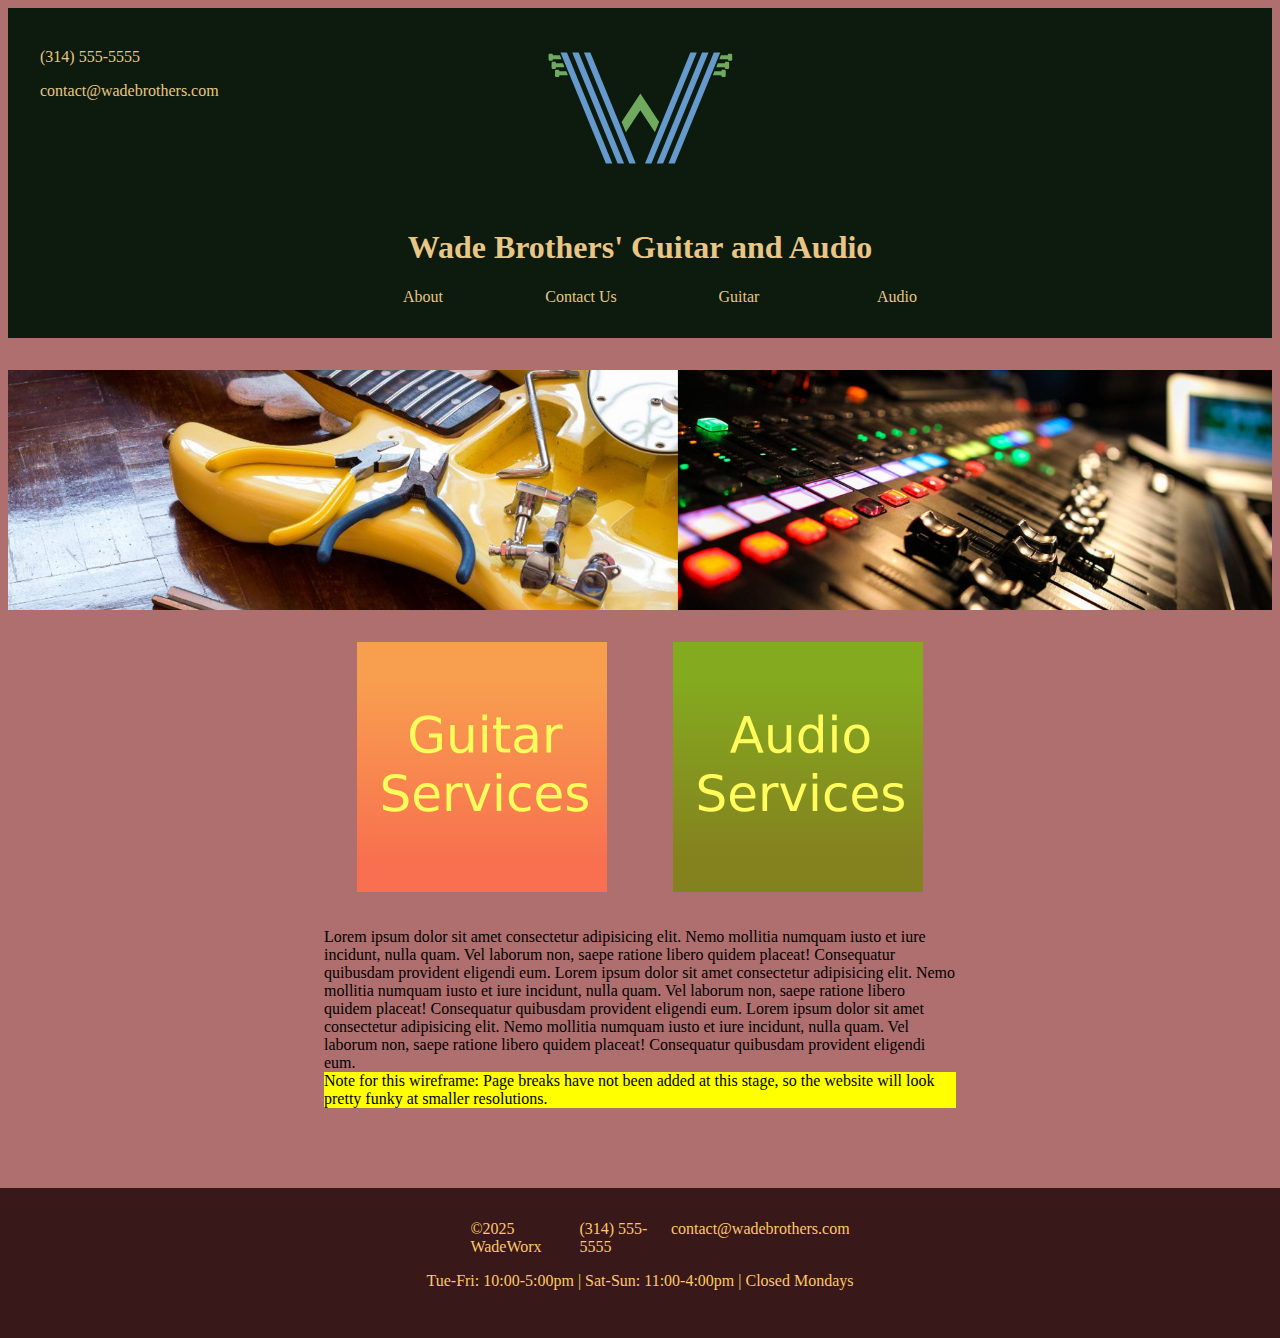
<file: Docs/index.html>
<!DOCTYPE html>
<html lang="en">
<head>
    <meta charset="UTF-8">
    <meta name="viewport" content="width=device-width, initial-scale=1.0">
    <title>Wade Brothers</title>
    <link href="./indexCSS.css" rel="stylesheet" />
    <link href="./styling_gen.css" rel="stylesheet" />
    <link href="https://cdn.jsdelivr.net/npm/bootstrap@5.3.4/dist/css/bootstrap.min.css" rel="stylesheet" integrity="sha384-DQvkBjpPgn7RC31MCQoOeC9TI2kdqa4+BSgNMNj8v77fdC77Kj5zpWFTJaaAoMbC" crossorigin="anonymous">
</head>
<body>

<div class="wrapper">
<header>
    <div class="contact_fast">
        <p>(314) 555-5555</p>
        <a><p>contact@wadebrothers.com</p></a>
    </div>
    <div class="logo">
        <img class="logo_img" src="../Assets/WadeLogo.svg" alt="">
        <h1 class="title">Wade Brothers' Guitar and Audio</h1>
    </div>
    <nav>
        <ul class="navlist">
            <li><a href="about.html">About</a></li>
            <li><a href="contact.html">Contact Us</a></li>
            <li><a href="guitar.html">Guitar</a></li>
            <li><a href="audio.html">Audio</a></li>
        </ul>
    </nav>
</header>

<main>
    <div class="banner">
    </div>
    <section class="services">
        <a href="guitar.html"><img src="../Assets/Stem_Guitair.png" alt=""></a>
        <a href="audio.html"><img src="../Assets/Stem_Audio.png" alt=""></a>
    </section>
    <p>Lorem ipsum dolor sit amet consectetur adipisicing elit. Nemo mollitia numquam iusto et iure incidunt, nulla quam. Vel laborum non, saepe ratione libero quidem placeat! Consequatur quibusdam provident eligendi eum.
        Lorem ipsum dolor sit amet consectetur adipisicing elit. Nemo mollitia numquam iusto et iure incidunt, nulla quam. Vel laborum non, saepe ratione libero quidem placeat! Consequatur quibusdam provident eligendi eum. 
        Lorem ipsum dolor sit amet consectetur adipisicing elit. Nemo mollitia numquam iusto et iure incidunt, nulla quam. Vel laborum non, saepe ratione libero quidem placeat! Consequatur quibusdam provident eligendi eum.
    </p>
    <p class="note">Note for this wireframe: 
        Page breaks have not been added at this stage, 
        so the website will look pretty funky at smaller resolutions. </p>
</main>
<footer>
    <ul>
        <li>©2025 WadeWorx</li>
        <li>(314) 555-5555</li>
        <li>contact@wadebrothers.com</li>
    </ul>
    <p>Tue-Fri: 10:00-5:00pm | Sat-Sun: 11:00-4:00pm | Closed Mondays</p>
</footer>
</div>
<script src="https://cdn.jsdelivr.net/npm/bootstrap@5.3.4/dist/js/bootstrap.bundle.min.js" integrity="sha384-YUe2LzesAfftltw+PEaao2tjU/QATaW/rOitAq67e0CT0Zi2VVRL0oC4+gAaeBKu" crossorigin="anonymous"></script>   
</body>
</html>
</file>
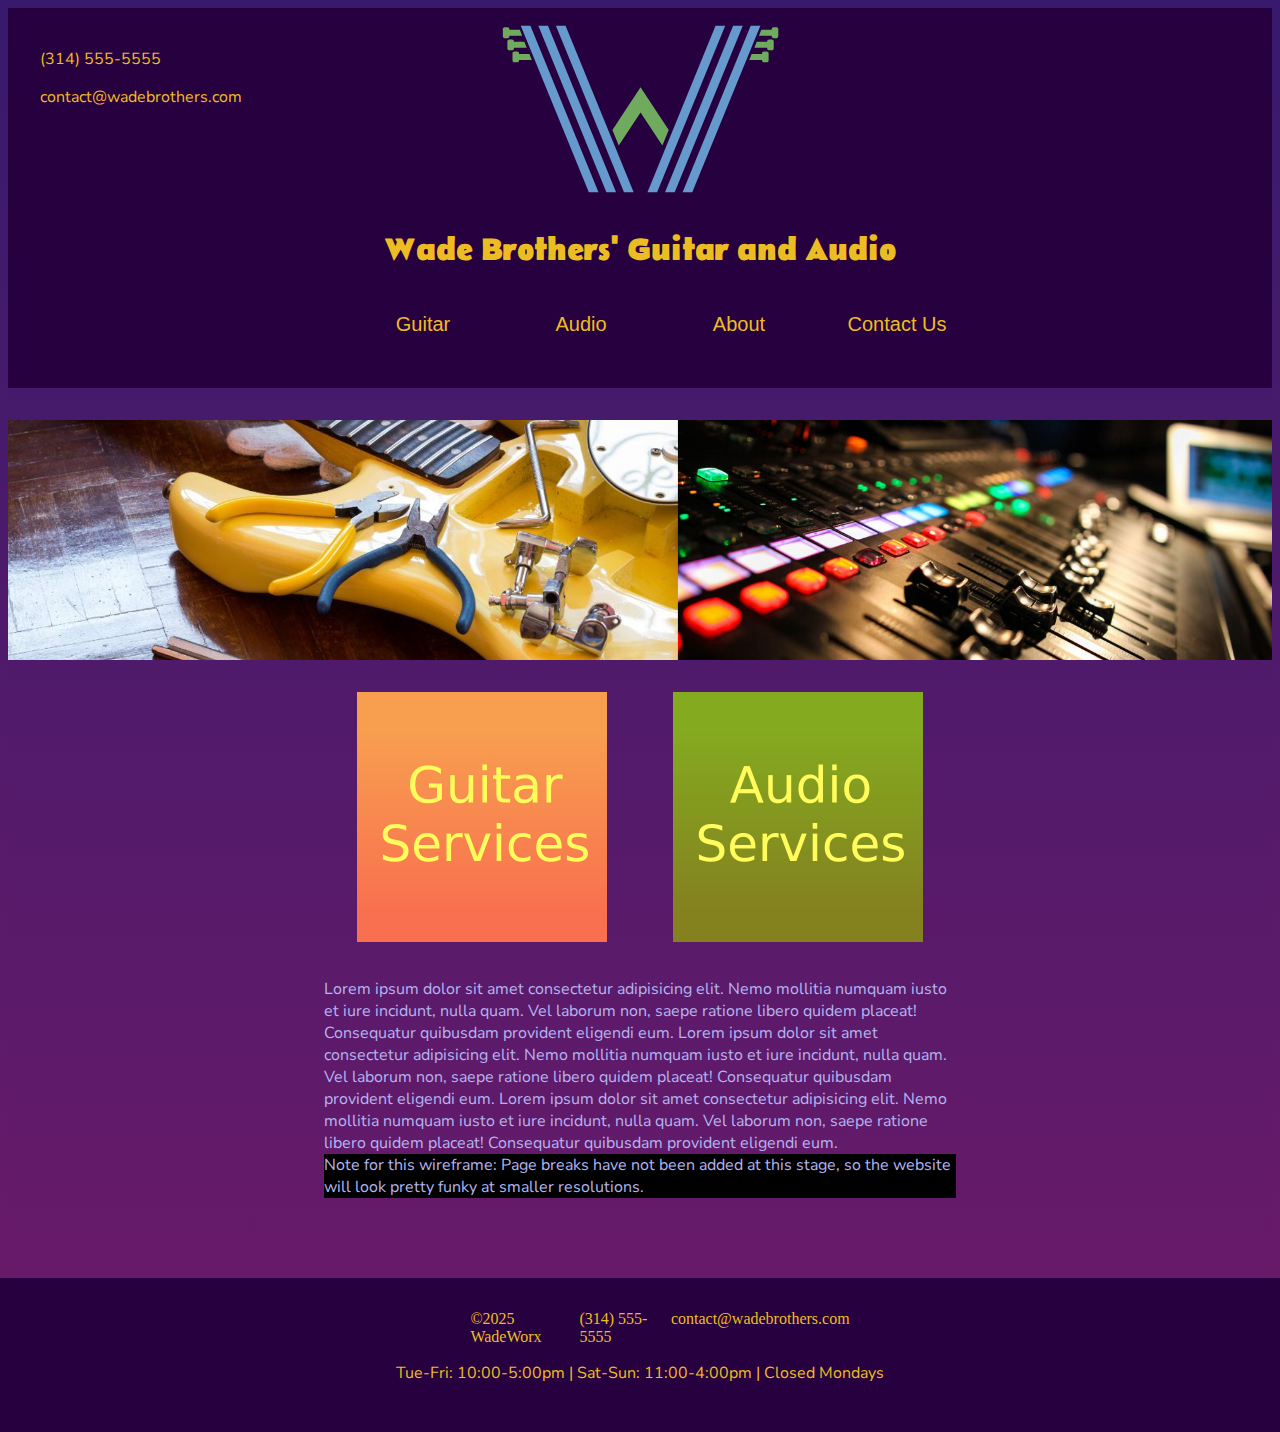
<file: Assets/Docs/index.html>
<!DOCTYPE html>
<html lang="en">
<head>
    <meta charset="UTF-8">
    <meta name="viewport" content="width=device-width, initial-scale=1.0">
    <title>Wade Brothers</title>
    <link href="./indexCSS.css" rel="stylesheet" />
    <link href="./styling_gen.css" rel="stylesheet" />
    <link href="https://cdn.jsdelivr.net/npm/bootstrap@5.3.4/dist/css/bootstrap.min.css" rel="stylesheet" integrity="sha384-DQvkBjpPgn7RC31MCQoOeC9TI2kdqa4+BSgNMNj8v77fdC77Kj5zpWFTJaaAoMbC" crossorigin="anonymous">
</head>
<body>

<div class="wrapper">
<header>
    <div class="contact_fast">
        <p>(314) 555-5555</p>
        <a><p>contact@wadebrothers.com</p></a>
    </div>
    <div class="logo">
        <img class="logo_img logo_large" src="../Assets/WadeLogo.svg" alt="">
        <h1 class="title">Wade Brothers' Guitar and Audio</h1>
    </div>
    <nav>
        <ul class="navlist">
            <li><a href="guitar.html"><button>Guitar</button></a></li>
            <li><a href="audio.html"><button>Audio</button></a></li>            
            <li><a href="about.html"><button>About</button></a></li>
            <li><a href="contact.html"><button>Contact Us</button></a></li>
        </ul>
    </nav>
</header>

<main>
    <div class="banner">
    </div>
    <section class="services">
        <a href="guitar.html"><img src="../Assets/Stem_Guitair.png" alt=""></a>
        <a href="audio.html"><img src="../Assets/Stem_Audio.png" alt=""></a>
    </section>
    <p>Lorem ipsum dolor sit amet consectetur adipisicing elit. Nemo mollitia numquam iusto et iure incidunt, nulla quam. Vel laborum non, saepe ratione libero quidem placeat! Consequatur quibusdam provident eligendi eum.
        Lorem ipsum dolor sit amet consectetur adipisicing elit. Nemo mollitia numquam iusto et iure incidunt, nulla quam. Vel laborum non, saepe ratione libero quidem placeat! Consequatur quibusdam provident eligendi eum. 
        Lorem ipsum dolor sit amet consectetur adipisicing elit. Nemo mollitia numquam iusto et iure incidunt, nulla quam. Vel laborum non, saepe ratione libero quidem placeat! Consequatur quibusdam provident eligendi eum.
    </p>
    <p class="note">Note for this wireframe: 
        Page breaks have not been added at this stage, 
        so the website will look pretty funky at smaller resolutions. </p>
</main>
<footer>
    <ul>
        <li>©2025 WadeWorx</li>
        <li>(314) 555-5555</li>
        <li>contact@wadebrothers.com</li>
    </ul>
    <p>Tue-Fri: 10:00-5:00pm | Sat-Sun: 11:00-4:00pm | Closed Mondays</p>
</footer>
</div>
<script src="https://cdn.jsdelivr.net/npm/bootstrap@5.3.4/dist/js/bootstrap.bundle.min.js" integrity="sha384-YUe2LzesAfftltw+PEaao2tjU/QATaW/rOitAq67e0CT0Zi2VVRL0oC4+gAaeBKu" crossorigin="anonymous"></script>   
</body>
</html>
</file>
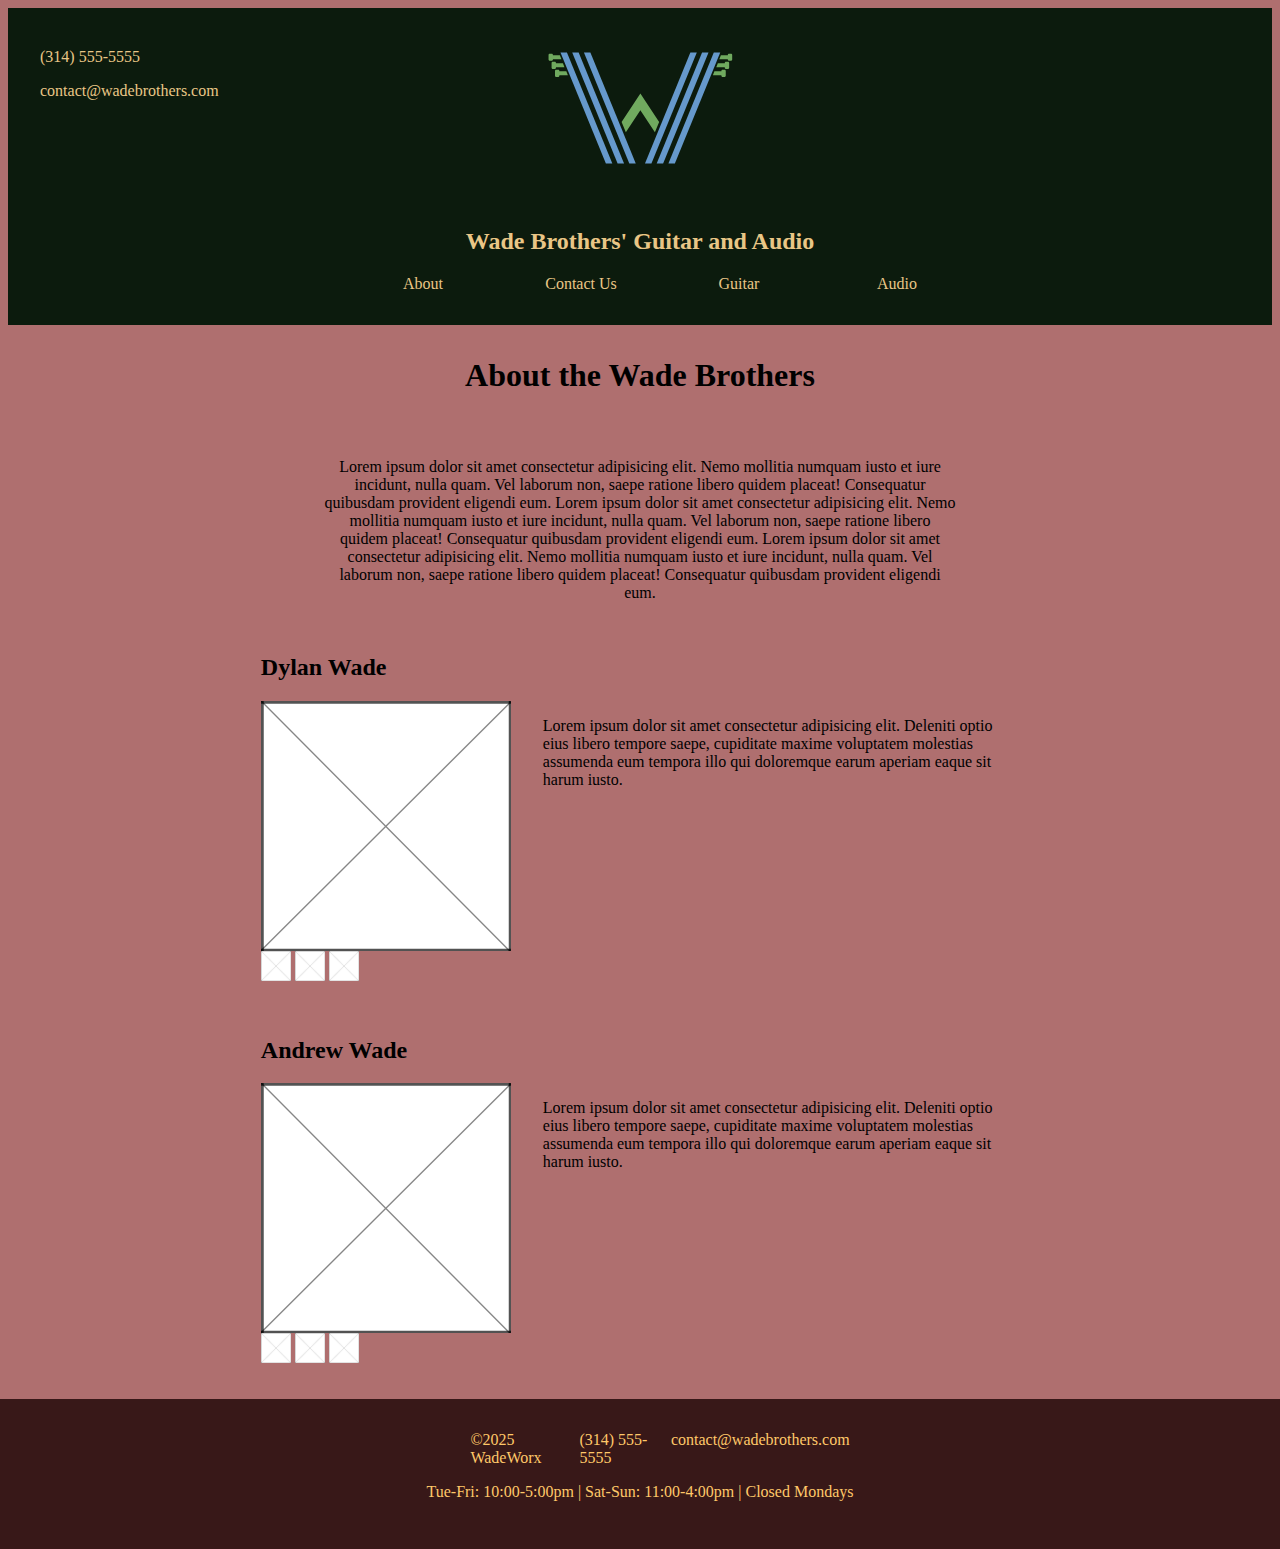
<file: Docs/about.html>
<!DOCTYPE html>
<html lang="en">
<head>
    <meta charset="UTF-8">
    <meta name="viewport" content="width=device-width, initial-scale=1.0">
    <title>About Wade Brothers</title>
    <link href="./aboutCSS.css" rel="stylesheet" />
    <link href="./styling_gen.css" rel="stylesheet" />
    <link href="https://cdn.jsdelivr.net/npm/bootstrap@5.3.4/dist/css/bootstrap.min.css" rel="stylesheet" integrity="sha384-DQvkBjpPgn7RC31MCQoOeC9TI2kdqa4+BSgNMNj8v77fdC77Kj5zpWFTJaaAoMbC" crossorigin="anonymous">
</head>
<body>
<div class="wrapper">
    <header>
        <div class="contact_fast">
            <p>(314) 555-5555</p>
            <a><p>contact@wadebrothers.com</p></a>
        </div>
        <div class="logo">
            <a href="index.html"><img class="logo_img" src="../Assets/WadeLogo.svg" alt=""></a>
            <h2 class="title">Wade Brothers' Guitar and Audio</h2>
        </div>
        <nav>
            <ul class="navlist">
                <li><a href="about.html">About</a></li>
                <li><a href="contact.html">Contact Us</a></li>
                <li><a href="guitar.html">Guitar</a></li>
                <li><a href="audio.html">Audio</a></li>
            </ul>
        </nav>
    </header>

    <main>
        <section class="intro">
            <h1>About the Wade Brothers</h1>
            <p>Lorem ipsum dolor sit amet consectetur adipisicing elit. Nemo mollitia numquam iusto et iure incidunt, nulla quam. Vel laborum non, saepe ratione libero quidem placeat! Consequatur quibusdam provident eligendi eum.
                Lorem ipsum dolor sit amet consectetur adipisicing elit. Nemo mollitia numquam iusto et iure incidunt, nulla quam. Vel laborum non, saepe ratione libero quidem placeat! Consequatur quibusdam provident eligendi eum. 
                Lorem ipsum dolor sit amet consectetur adipisicing elit. Nemo mollitia numquam iusto et iure incidunt, nulla quam. Vel laborum non, saepe ratione libero quidem placeat! Consequatur quibusdam provident eligendi eum.
            </p>
        </section>

        <section class="bios">
            <div class="person">
                <h2>Dylan Wade</h2>
                <div class="person_info">
                    <img src="../Assets/Placeholder.png" alt="">
                    <p>Lorem ipsum dolor sit amet consectetur adipisicing elit. Deleniti optio eius libero tempore saepe, cupiditate maxime voluptatem molestias assumenda eum tempora illo qui doloremque earum aperiam eaque sit harum iusto.</p>
                </div>
                <a href=""><img class="socialmedia" src="../Assets/Placeholder.png" alt=""></a>
                <a href=""><img class="socialmedia" src="../Assets/Placeholder.png" alt=""></a>
                <a href=""><img class="socialmedia" src="../Assets/Placeholder.png" alt=""></a>
            </div>

            <div class="person">
                <h2>Andrew Wade</h2>
                <div class="person_info">
                    <img src="../Assets/Placeholder.png" alt="">
                    <p>Lorem ipsum dolor sit amet consectetur adipisicing elit. Deleniti optio eius libero tempore saepe, cupiditate maxime voluptatem molestias assumenda eum tempora illo qui doloremque earum aperiam eaque sit harum iusto.</p>
                </div>
                <a href=""><img class="socialmedia" src="../Assets/Placeholder.png" alt=""></a>
                <a href=""><img class="socialmedia" src="../Assets/Placeholder.png" alt=""></a>
                <a href=""><img class="socialmedia" src="../Assets/Placeholder.png" alt=""></a>
            </div>
            
        </section>
    </main>

    <footer>
        <ul>
            <li>©2025 WadeWorx</li>
            <li>(314) 555-5555</li>
            <li>contact@wadebrothers.com</li>
        </ul>
        <p>Tue-Fri: 10:00-5:00pm | Sat-Sun: 11:00-4:00pm | Closed Mondays</p>
    </footer>

</div>
<script src="https://cdn.jsdelivr.net/npm/bootstrap@5.3.4/dist/js/bootstrap.bundle.min.js" integrity="sha384-YUe2LzesAfftltw+PEaao2tjU/QATaW/rOitAq67e0CT0Zi2VVRL0oC4+gAaeBKu" crossorigin="anonymous"></script>
</body>
</html>
</file>
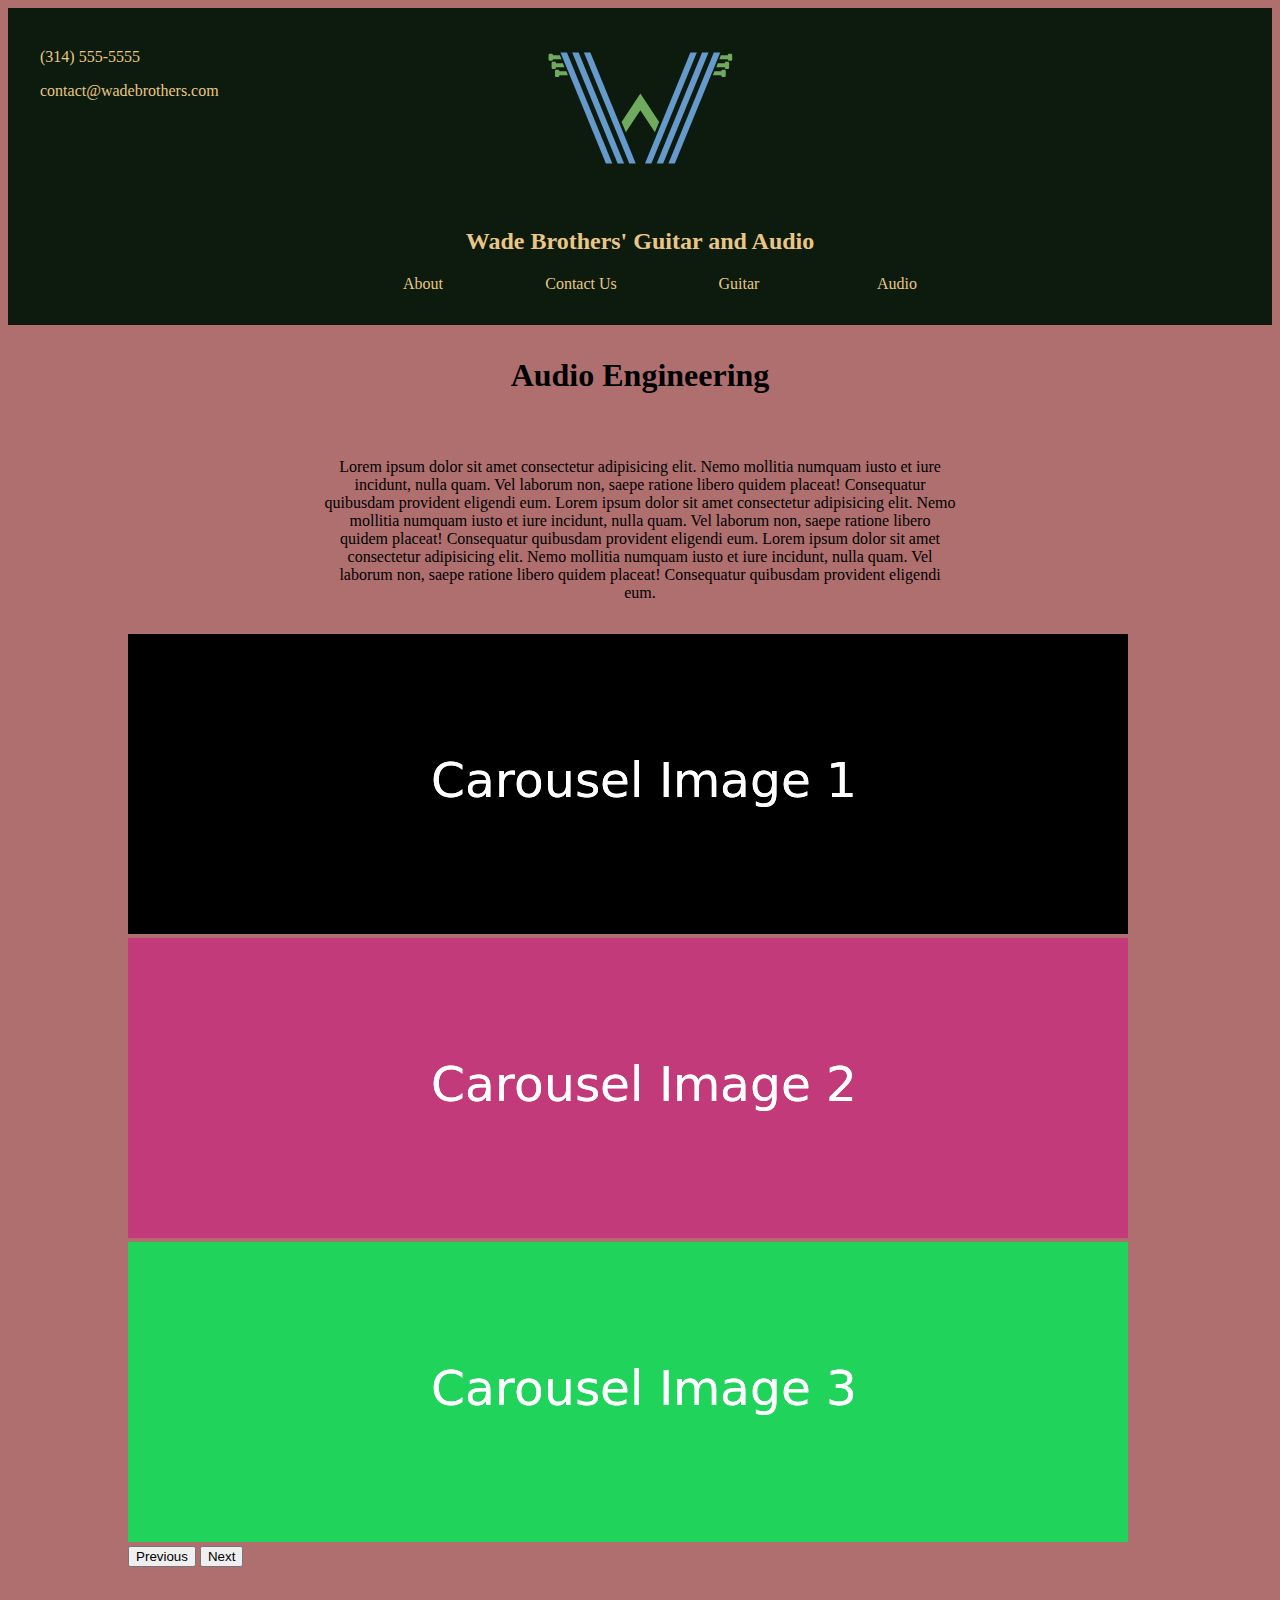
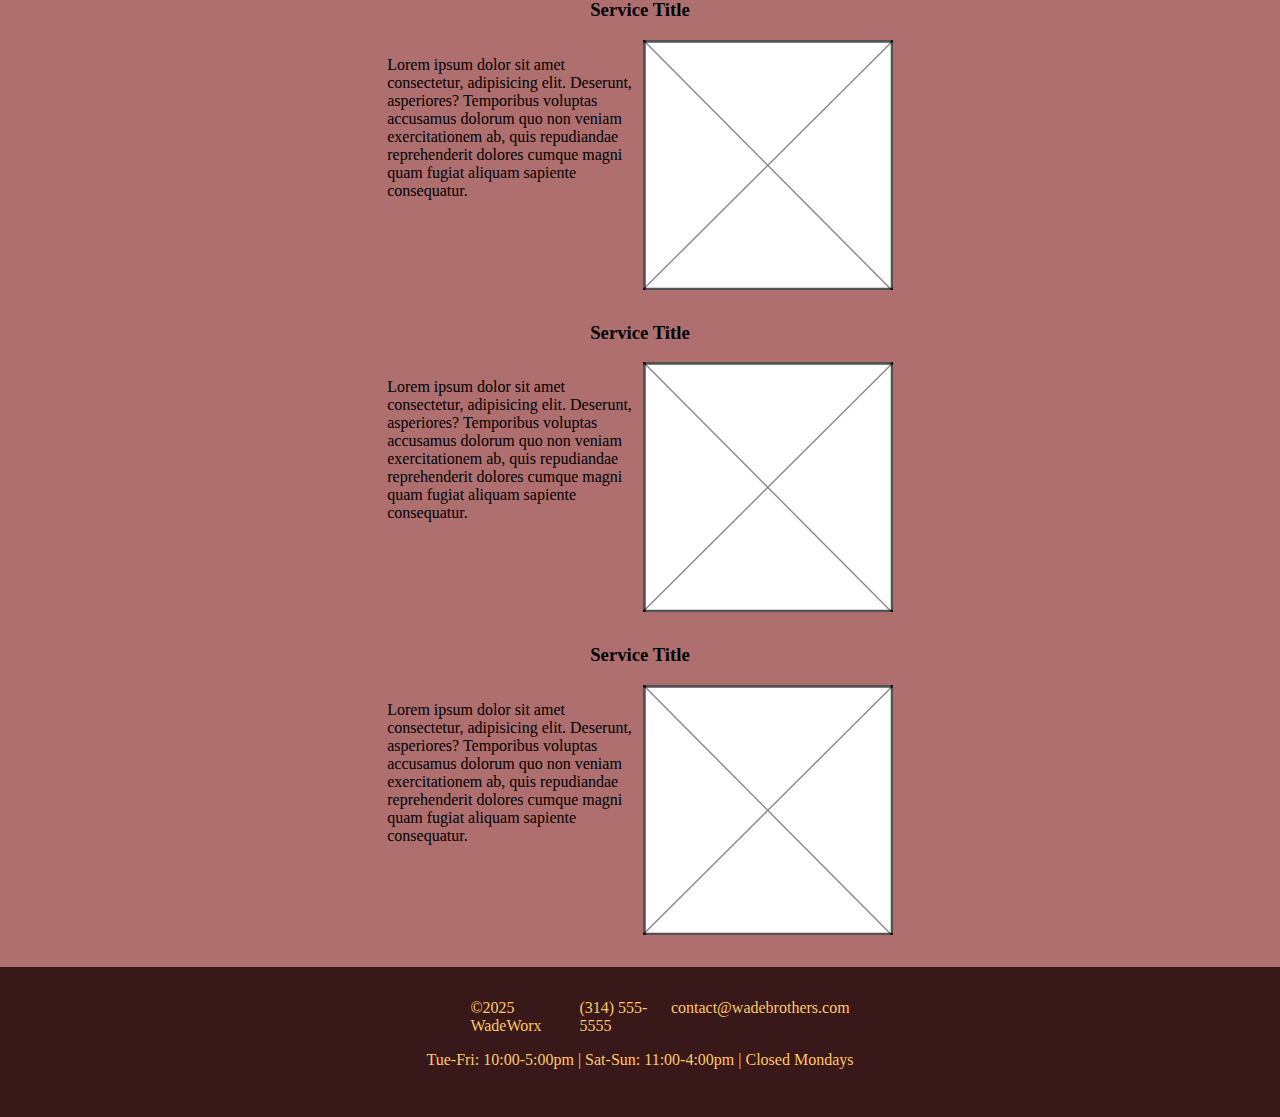
<file: Docs/audio.html>
<!DOCTYPE html>
<html lang="en">
<head>
    <meta charset="UTF-8">
    <meta name="viewport" content="width=device-width, initial-scale=1.0">
    <title>Guitar Repair</title>
    <link href="./guitarCSS.css" rel="stylesheet" />
    <link href="styling_gen.css" rel="stylesheet" />
    <link href="https://cdn.jsdelivr.net/npm/bootstrap@5.3.4/dist/css/bootstrap.min.css" rel="stylesheet" integrity="sha384-DQvkBjpPgn7RC31MCQoOeC9TI2kdqa4+BSgNMNj8v77fdC77Kj5zpWFTJaaAoMbC" crossorigin="anonymous">

</head>
<body>

<div class="wrapper">

    <header>
        <div class="contact_fast">
            <p>(314) 555-5555</p>
            <a><p>contact@wadebrothers.com</p></a>
        </div>
        <div class="logo">
            <a href="index.html"><img class="logo_img" src="../Assets/WadeLogo.svg" alt=""></a>
            <h2 class="title">Wade Brothers' Guitar and Audio</h2>
        </div>
        <nav>
            <ul class="navlist">
                <li><a href="about.html">About</a></li>
                <li><a href="contact.html">Contact Us</a></li>
                <li><a href="guitar.html">Guitar</a></li>
                <li><a href="audio.html">Audio</a></li>
            </ul>
        </nav>
    </header>

    <main>
        <section class="intro">
            <h1>Audio Engineering</h1>
            <p>Lorem ipsum dolor sit amet consectetur adipisicing elit. Nemo mollitia numquam iusto et iure incidunt, nulla quam. Vel laborum non, saepe ratione libero quidem placeat! Consequatur quibusdam provident eligendi eum.
                Lorem ipsum dolor sit amet consectetur adipisicing elit. Nemo mollitia numquam iusto et iure incidunt, nulla quam. Vel laborum non, saepe ratione libero quidem placeat! Consequatur quibusdam provident eligendi eum. 
                Lorem ipsum dolor sit amet consectetur adipisicing elit. Nemo mollitia numquam iusto et iure incidunt, nulla quam. Vel laborum non, saepe ratione libero quidem placeat! Consequatur quibusdam provident eligendi eum.
            </p>
        </section>
        <section class="carousel">
            <div id="carouselExample" class="carousel slide">
                <div class="carousel-inner">
                  <div class="carousel-item active">
                    <img src="../Assets/Carousel 1.png" class="d-block w-100" alt="...">
                  </div>
                  <div class="carousel-item">
                    <img src="../Assets/Carousel 2.png" class="d-block w-100" alt="...">
                  </div>
                  <div class="carousel-item">
                    <img src="../Assets/Carousel 3.png" class="d-block w-100" alt="...">
                  </div>
                </div>
                <button class="carousel-control-prev" type="button" data-bs-target="#carouselExample" data-bs-slide="prev">
                  <span class="carousel-control-prev-icon" aria-hidden="true"></span>
                  <span class="visually-hidden">Previous</span>
                </button>
                <button class="carousel-control-next" type="button" data-bs-target="#carouselExample" data-bs-slide="next">
                  <span class="carousel-control-next-icon" aria-hidden="true"></span>
                  <span class="visually-hidden">Next</span>
                </button>
              </div>
        </section>

        <section class="services">
            <div class="service_item">
                <h3>Service Title</h3>
                <div>                
                    <p>Lorem ipsum dolor sit amet consectetur, adipisicing elit. Deserunt, asperiores? Temporibus voluptas accusamus dolorum quo non veniam exercitationem ab, quis repudiandae reprehenderit dolores cumque magni quam fugiat aliquam sapiente consequatur.</p>
                    <img src="../Assets/Placeholder.png" alt="">
                </div>
            </div>

            <div class="service_item">
                <h3>Service Title</h3>
                <div>                
                    <p>Lorem ipsum dolor sit amet consectetur, adipisicing elit. Deserunt, asperiores? Temporibus voluptas accusamus dolorum quo non veniam exercitationem ab, quis repudiandae reprehenderit dolores cumque magni quam fugiat aliquam sapiente consequatur.</p>
                    <img src="../Assets/Placeholder.png" alt="">
                </div>
            </div>

            <div class="service_item">
                <h3>Service Title</h3>
                <div>                
                    <p>Lorem ipsum dolor sit amet consectetur, adipisicing elit. Deserunt, asperiores? Temporibus voluptas accusamus dolorum quo non veniam exercitationem ab, quis repudiandae reprehenderit dolores cumque magni quam fugiat aliquam sapiente consequatur.</p>
                    <img src="../Assets/Placeholder.png" alt="">
                </div>
            </div>
        </section>
    </main>

    <footer>
        <ul>
            <li>©2025 WadeWorx</li>
            <li>(314) 555-5555</li>
            <li>contact@wadebrothers.com</li>
        </ul>
        <p>Tue-Fri: 10:00-5:00pm | Sat-Sun: 11:00-4:00pm | Closed Mondays</p>
    </footer>

</div>
<script src="https://cdn.jsdelivr.net/npm/bootstrap@5.3.4/dist/js/bootstrap.bundle.min.js" integrity="sha384-YUe2LzesAfftltw+PEaao2tjU/QATaW/rOitAq67e0CT0Zi2VVRL0oC4+gAaeBKu" crossorigin="anonymous"></script>
</body>
</html>
</file>
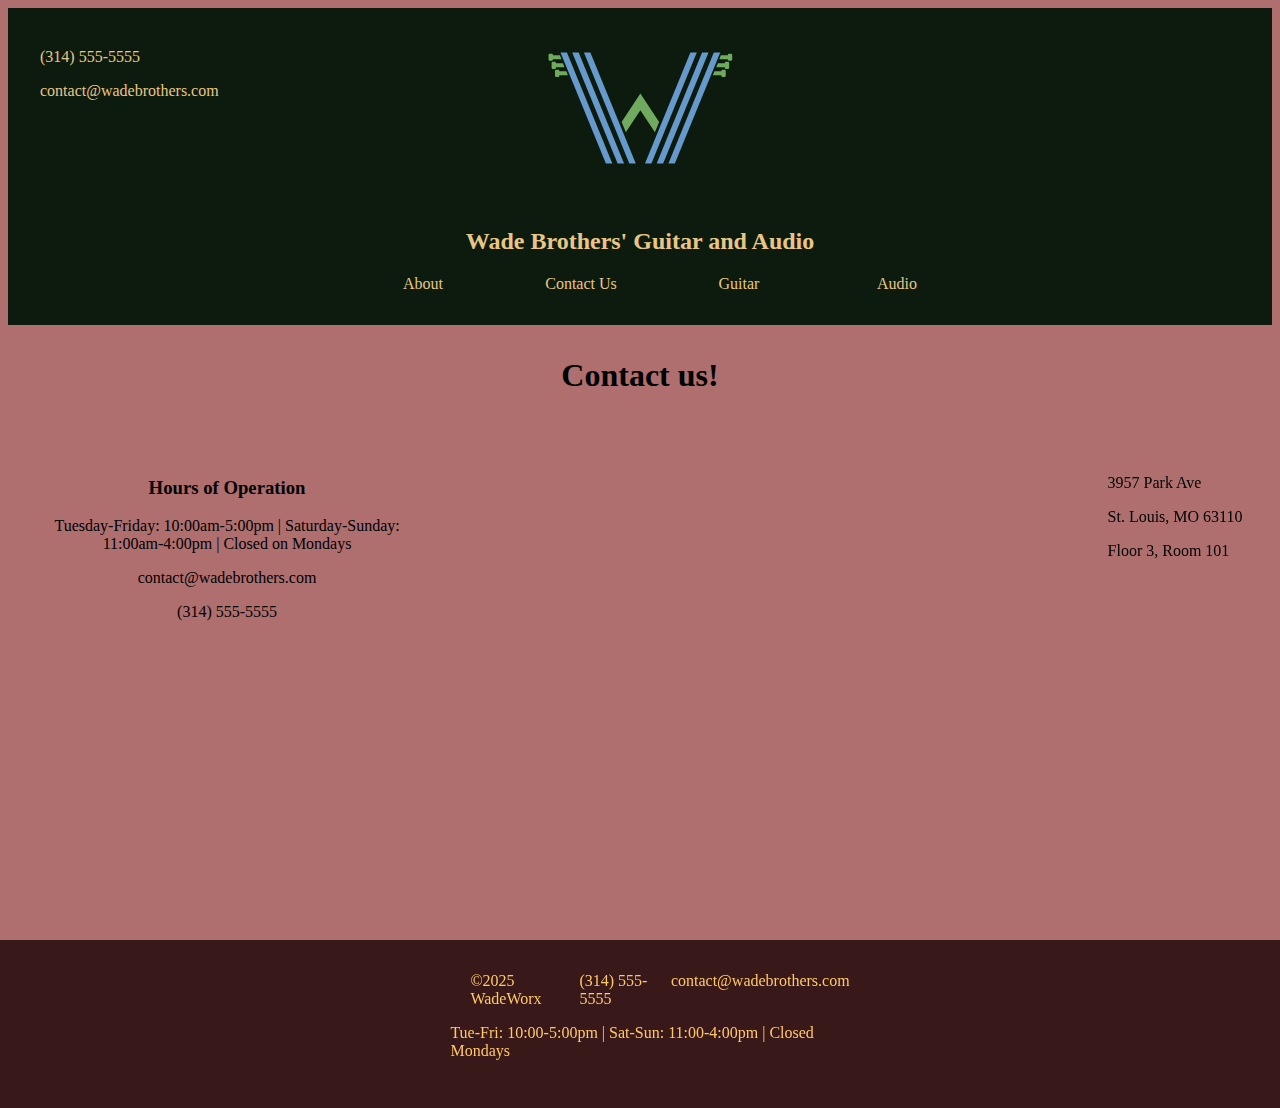
<file: Docs/contact.html>
<!DOCTYPE html>
<html lang="en">
<head>
    <meta charset="UTF-8">
    <meta name="viewport" content="width=device-width, initial-scale=1.0">
    <title>Contact Us</title>
    <link href="./contactCSS.css" rel="stylesheet" />
    <link href="./styling_gen.css" rel="stylesheet" />
    <link href="https://cdn.jsdelivr.net/npm/bootstrap@5.3.4/dist/css/bootstrap.min.css" rel="stylesheet" integrity="sha384-DQvkBjpPgn7RC31MCQoOeC9TI2kdqa4+BSgNMNj8v77fdC77Kj5zpWFTJaaAoMbC" crossorigin="anonymous">

</head>
<body>
<div class="wrapper">
    <header>
        <div class="contact_fast">
            <p>(314) 555-5555</p>
            <a><p>contact@wadebrothers.com</p></a>
        </div>
        <div class="logo">
            <a href="index.html"><img class="logo_img" src="../Assets/WadeLogo.svg" alt=""></a>
            <h2 class="title">Wade Brothers' Guitar and Audio</h2>
        </div>
        <nav>
            <ul class="navlist">
                <li><a href="about.html">About</a></li>
                <li><a href="contact.html">Contact Us</a></li>
                <li><a href="guitar.html">Guitar</a></li>
                <li><a href="audio.html">Audio</a></li>
            </ul>
        </nav>
    </header>

    <main>
        <section class="intro">
            <h1>Contact us!</h1>
        </section>

        <section class="information">
            <div class="base_info">
                <h3>Hours of Operation</h3>
                <p>Tuesday-Friday: 10:00am-5:00pm | Saturday-Sunday: 11:00am-4:00pm | Closed on Mondays</p>
                <p>contact@wadebrothers.com</p>
                <p>(314) 555-5555</p>
            </div>
            <div class="location">
                <iframe src="https://www.google.com/maps/embed?pb=!1m18!1m12!1m3!1d6234.344891626099!2d-90.2490940232544!3d38.621913762910694!2m3!1f0!2f0!3f0!3m2!1i1024!2i768!4f13.1!3m3!1m2!1s0x87d8b4ed917e2f9f%3A0xb94b5afbff3e94f6!2sUtopia%20Studios!5e0!3m2!1sen!2sus!4v1743857346401!5m2!1sen!2sus" width="600" height="450" style="border:0;" allowfullscreen="" loading="lazy" referrerpolicy="no-referrer-when-downgrade"></iframe>
                <div class="location_text">
                    <p>3957 Park Ave</p>
                    <p>St. Louis, MO 63110</p>
                    <p>Floor 3, Room 101</p>                    
                </div>
            </div>
        </section>

    </main>

    <footer>
        <ul>
            <li>©2025 WadeWorx</li>
            <li>(314) 555-5555</li>
            <li>contact@wadebrothers.com</li>
        </ul>
        <p>Tue-Fri: 10:00-5:00pm | Sat-Sun: 11:00-4:00pm | Closed Mondays</p>
    </footer>
</div>
    
<script src="https://cdn.jsdelivr.net/npm/bootstrap@5.3.4/dist/js/bootstrap.bundle.min.js" integrity="sha384-YUe2LzesAfftltw+PEaao2tjU/QATaW/rOitAq67e0CT0Zi2VVRL0oC4+gAaeBKu" crossorigin="anonymous"></script>
</body>
</html>
</file>
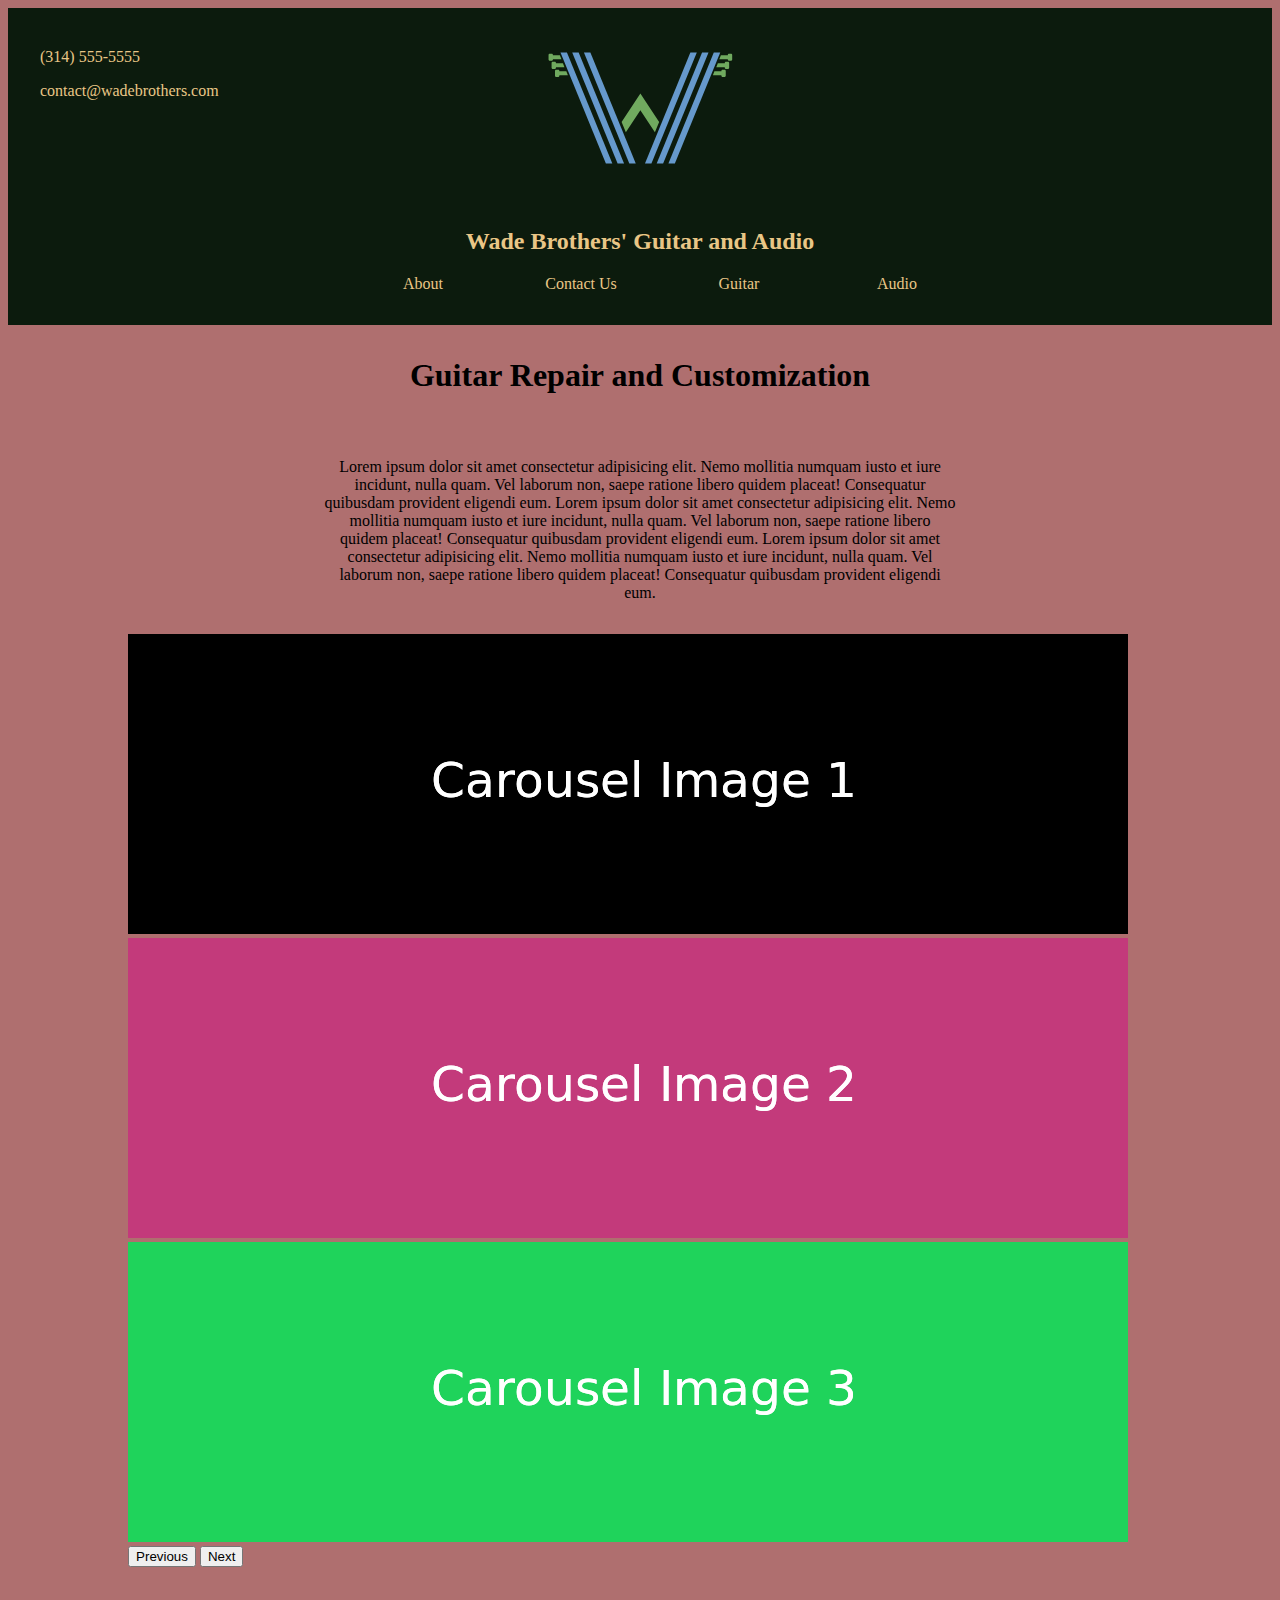
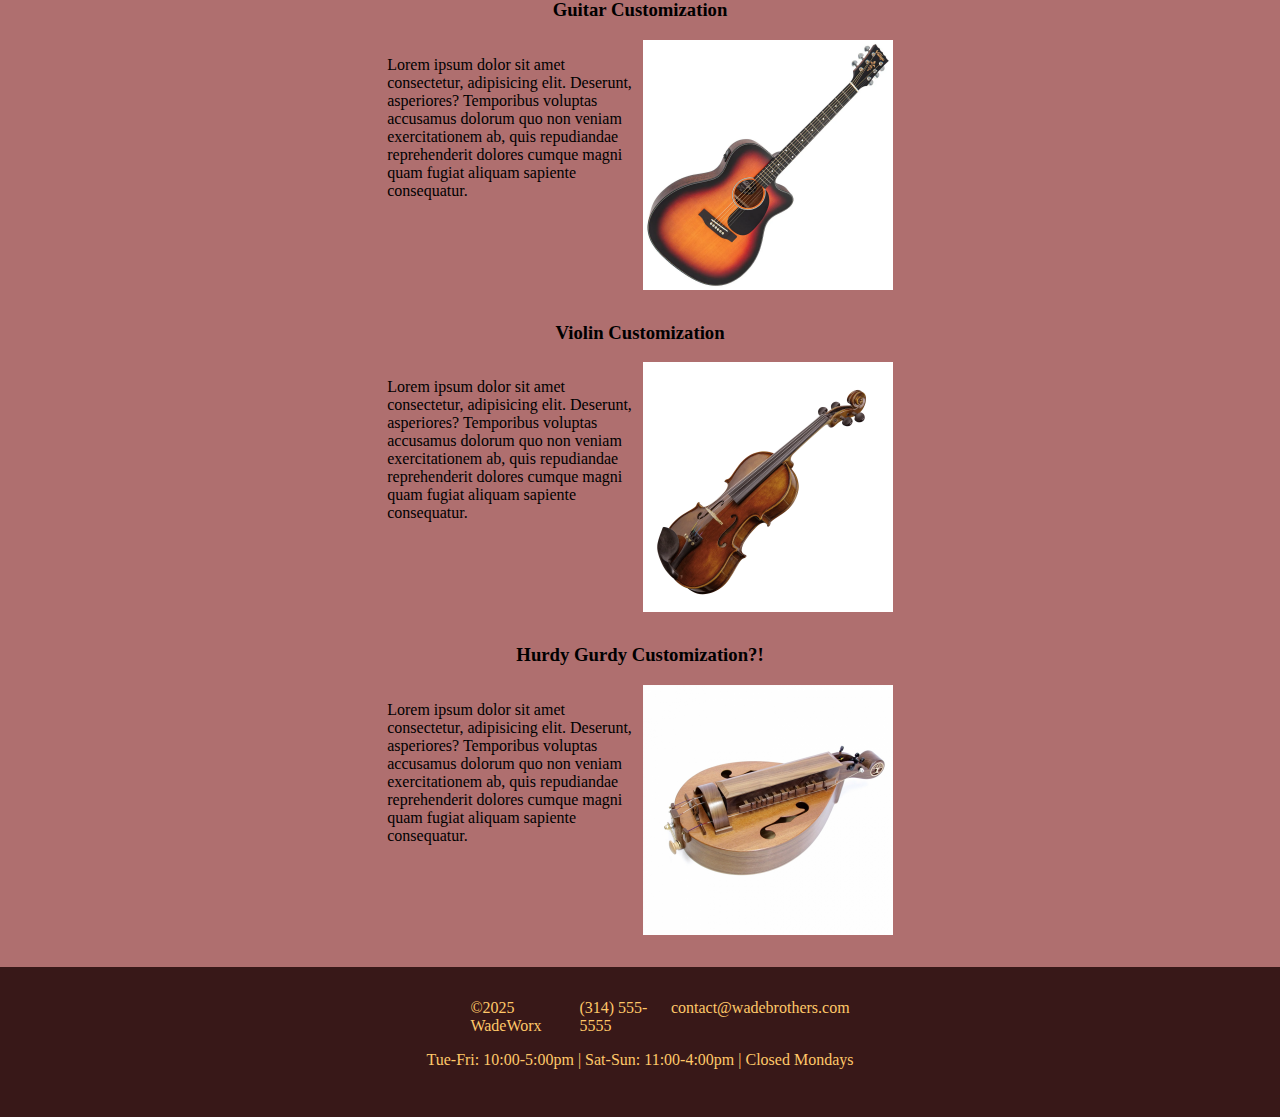
<file: Docs/guitar.html>
<!DOCTYPE html>
<html lang="en">
<head>
    <meta charset="UTF-8">
    <meta name="viewport" content="width=device-width, initial-scale=1.0">
    <title>Guitar Repair</title>
    <link href="guitarCSS.css" rel="stylesheet" />
    <link href="styling_gen.css" rel="stylesheet" />
    <link href="https://cdn.jsdelivr.net/npm/bootstrap@5.3.4/dist/css/bootstrap.min.css" rel="stylesheet" integrity="sha384-DQvkBjpPgn7RC31MCQoOeC9TI2kdqa4+BSgNMNj8v77fdC77Kj5zpWFTJaaAoMbC" crossorigin="anonymous">
</head>
<body>

<div class="wrapper">
        <div class="contact_fast">
            <p>(314) 555-5555</p>
            <a><p>contact@wadebrothers.com</p></a>
        </div>
    <header>

        <div class="logo">
            <a href="index.html"><img class="logo_img" src="../Assets/WadeLogo.svg" alt=""></a>
            <h2 class="title">Wade Brothers' Guitar and Audio</h2>
        </div>
        <nav>
            <ul class="navlist">
                <li><a href="about.html">About</a></li>
                <li><a href="contact.html">Contact Us</a></li>
                <li><a href="g">Guitar</a></li>
                <li><a href="audio.html">Audio</a></li>
            </ul>
        </nav>
    </header>

    <main>
        <section class="intro">
            <h1>Guitar Repair and Customization</h1>
            <p>Lorem ipsum dolor sit amet consectetur adipisicing elit. Nemo mollitia numquam iusto et iure incidunt, nulla quam. Vel laborum non, saepe ratione libero quidem placeat! Consequatur quibusdam provident eligendi eum.
                Lorem ipsum dolor sit amet consectetur adipisicing elit. Nemo mollitia numquam iusto et iure incidunt, nulla quam. Vel laborum non, saepe ratione libero quidem placeat! Consequatur quibusdam provident eligendi eum. 
                Lorem ipsum dolor sit amet consectetur adipisicing elit. Nemo mollitia numquam iusto et iure incidunt, nulla quam. Vel laborum non, saepe ratione libero quidem placeat! Consequatur quibusdam provident eligendi eum.
            </p>
        </section>
        <section class="carousel">
            <div id="carouselExample" class="carousel slide">
                <div class="carousel-inner">
                  <div class="carousel-item active">
                    <img src="../Assets/Carousel 1.png" class="d-block w-100" alt="...">
                  </div>
                  <div class="carousel-item">
                    <img src="../Assets/Carousel 2.png" class="d-block w-100" alt="...">
                  </div>
                  <div class="carousel-item">
                    <img src="../Assets/Carousel 3.png" class="d-block w-100" alt="...">
                  </div>
                </div>
                <button class="carousel-control-prev" type="button" data-bs-target="#carouselExample" data-bs-slide="prev">
                  <span class="carousel-control-prev-icon" aria-hidden="true"></span>
                  <span class="visually-hidden">Previous</span>
                </button>
                <button class="carousel-control-next" type="button" data-bs-target="#carouselExample" data-bs-slide="next">
                  <span class="carousel-control-next-icon" aria-hidden="true"></span>
                  <span class="visually-hidden">Next</span>
                </button>
              </div>
        </section>

        <section class="services">
            <div class="service_item">
                <h3>Guitar Customization</h3>
                <div>                
                    <p>Lorem ipsum dolor sit amet consectetur, adipisicing elit. Deserunt, asperiores? Temporibus voluptas accusamus dolorum quo non veniam exercitationem ab, quis repudiandae reprehenderit dolores cumque magni quam fugiat aliquam sapiente consequatur.</p>
                    <img src="../Assets/Service_Guitar.png" alt="">
                </div>
            </div>

            <div class="service_item">
                <h3>Violin Customization</h3>
                <div>                
                    <p>Lorem ipsum dolor sit amet consectetur, adipisicing elit. Deserunt, asperiores? Temporibus voluptas accusamus dolorum quo non veniam exercitationem ab, quis repudiandae reprehenderit dolores cumque magni quam fugiat aliquam sapiente consequatur.</p>
                    <img src="../Assets/Service_Violin.png" alt="">
                </div>
            </div>

            <div class="service_item">
                <h3>Hurdy Gurdy Customization?!</h3>
                <div>                
                    <p>Lorem ipsum dolor sit amet consectetur, adipisicing elit. Deserunt, asperiores? Temporibus voluptas accusamus dolorum quo non veniam exercitationem ab, quis repudiandae reprehenderit dolores cumque magni quam fugiat aliquam sapiente consequatur.</p>
                    <img src="../Assets/Service_Gurdy.png" alt="">
                </div>
            </div>
        </section>
    </main>

    <footer>
        <ul>
            <li>©2025 WadeWorx</li>
            <li>(314) 555-5555</li>
            <li>contact@wadebrothers.com</li>
        </ul>
        <p>Tue-Fri: 10:00-5:00pm | Sat-Sun: 11:00-4:00pm | Closed Mondays</p>
    </footer>

</div>
<script src="https://cdn.jsdelivr.net/npm/bootstrap@5.3.4/dist/js/bootstrap.bundle.min.js" integrity="sha384-YUe2LzesAfftltw+PEaao2tjU/QATaW/rOitAq67e0CT0Zi2VVRL0oC4+gAaeBKu" crossorigin="anonymous"></script>
</body>
</html>
</file>
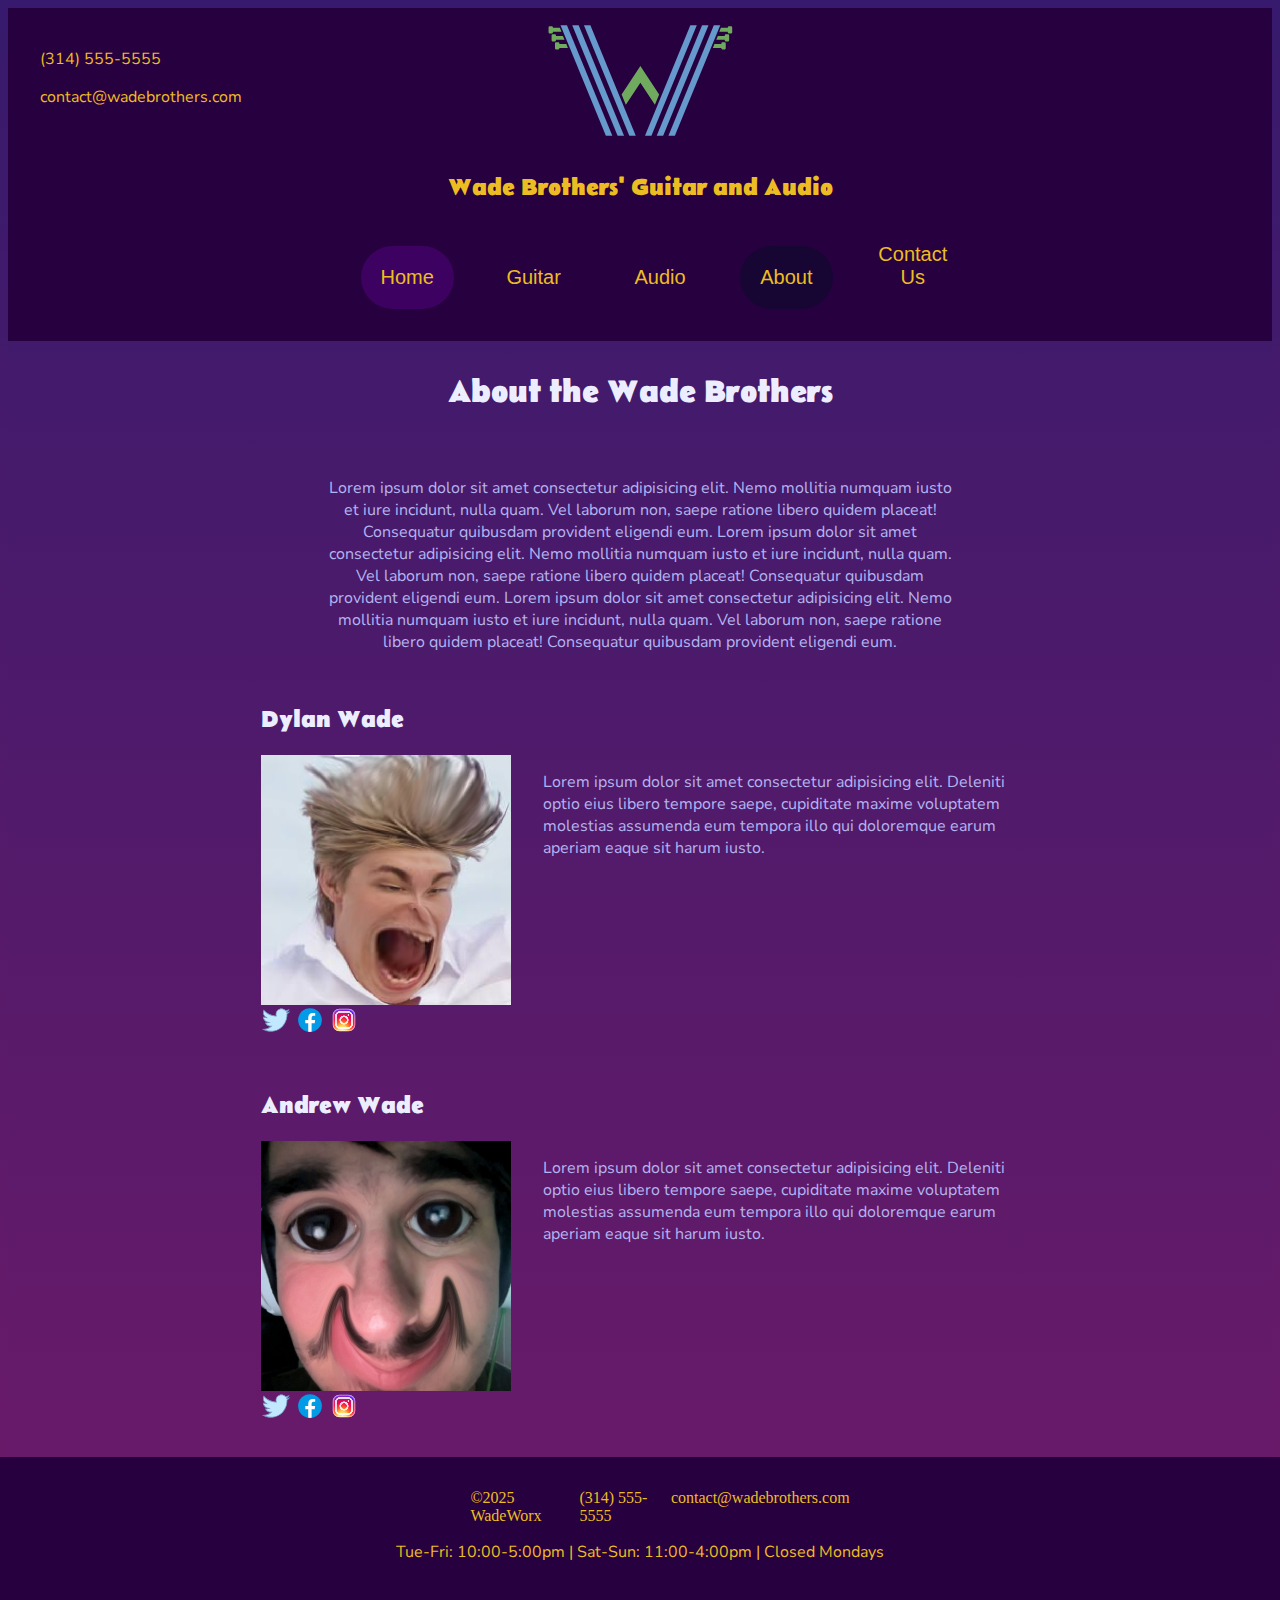
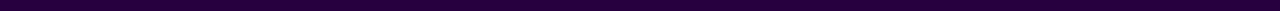
<file: Assets/Docs/about.html>
<!DOCTYPE html>
<html lang="en">
<head>
    <meta charset="UTF-8">
    <meta name="viewport" content="width=device-width, initial-scale=1.0">
    <title>About Wade Brothers</title>
    <link href="./aboutCSS.css" rel="stylesheet" />
    <link href="./styling_gen.css" rel="stylesheet" />
    <link href="https://cdn.jsdelivr.net/npm/bootstrap@5.3.4/dist/css/bootstrap.min.css" rel="stylesheet" integrity="sha384-DQvkBjpPgn7RC31MCQoOeC9TI2kdqa4+BSgNMNj8v77fdC77Kj5zpWFTJaaAoMbC" crossorigin="anonymous">
</head>
<body>
<div class="wrapper">
    <header>
        <div class="contact_fast">
            <p>(314) 555-5555</p>
            <a><p>contact@wadebrothers.com</p></a>
        </div>
        <div class="logo">
            <a href="index.html"><img class="logo_img" src="../Assets/WadeLogo.svg" alt=""></a>
            <h2 class="title">Wade Brothers' Guitar and Audio</h2>
        </div>
        <nav>
            <ul class="navlist">
                <li class="homebutton"><a href="index.html"><button>Home</button></a></li>
                <li><a href="guitar.html"><button>Guitar</button></a></li>
                <li><a href="audio.html"><button>Audio</button></a></li>                
                <li class="currentpage"><a href="about.html"><button>About</button></a></li>
                <li><a href="contact.html"><button>Contact Us</button></a></li>
            </ul>
        </nav>
    </header>

    <main>
        <section class="intro">
            <h1>About the Wade Brothers</h1>
            <p>Lorem ipsum dolor sit amet consectetur adipisicing elit. Nemo mollitia numquam iusto et iure incidunt, nulla quam. Vel laborum non, saepe ratione libero quidem placeat! Consequatur quibusdam provident eligendi eum.
                Lorem ipsum dolor sit amet consectetur adipisicing elit. Nemo mollitia numquam iusto et iure incidunt, nulla quam. Vel laborum non, saepe ratione libero quidem placeat! Consequatur quibusdam provident eligendi eum. 
                Lorem ipsum dolor sit amet consectetur adipisicing elit. Nemo mollitia numquam iusto et iure incidunt, nulla quam. Vel laborum non, saepe ratione libero quidem placeat! Consequatur quibusdam provident eligendi eum.
            </p>
        </section>

        <section class="bios">
            <div class="person">
                <h2>Dylan Wade</h2>
                <div class="person_info">
                    <img src="../Assets/Portrait_Dylan.png" alt="">
                    <p>Lorem ipsum dolor sit amet consectetur adipisicing elit. Deleniti optio eius libero tempore saepe, cupiditate maxime voluptatem molestias assumenda eum tempora illo qui doloremque earum aperiam eaque sit harum iusto.</p>
                </div>
                <a href=""><img class="socialmedia" src="../Assets/logo_twitter.svg" alt=""></a>
                <a href=""><img class="socialmedia" src="../Assets/logo_facebook.svg" alt=""></a>
                <a href=""><img class="socialmedia" src="../Assets/logo_instagram.svg" alt=""></a>
            </div>

            <div class="person">
                <h2>Andrew Wade</h2>
                <div class="person_info">
                    <img src="../Assets/Portrait_Andrew.png" alt="">
                    <p>Lorem ipsum dolor sit amet consectetur adipisicing elit. Deleniti optio eius libero tempore saepe, cupiditate maxime voluptatem molestias assumenda eum tempora illo qui doloremque earum aperiam eaque sit harum iusto.</p>
                </div>
                <a href=""><img class="socialmedia" src="../Assets/logo_twitter.svg" alt=""></a>
                <a href=""><img class="socialmedia" src="../Assets/logo_facebook.svg" alt=""></a>
                <a href=""><img class="socialmedia" src="../Assets/logo_instagram.svg" alt=""></a>
            </div>
            
        </section>
    </main>

    <footer>
        <ul>
            <li>©2025 WadeWorx</li>
            <li>(314) 555-5555</li>
            <li>contact@wadebrothers.com</li>
        </ul>
        <p>Tue-Fri: 10:00-5:00pm | Sat-Sun: 11:00-4:00pm | Closed Mondays</p>
    </footer>

</div>
<script src="https://cdn.jsdelivr.net/npm/bootstrap@5.3.4/dist/js/bootstrap.bundle.min.js" integrity="sha384-YUe2LzesAfftltw+PEaao2tjU/QATaW/rOitAq67e0CT0Zi2VVRL0oC4+gAaeBKu" crossorigin="anonymous"></script>
</body>
</html>
</file>
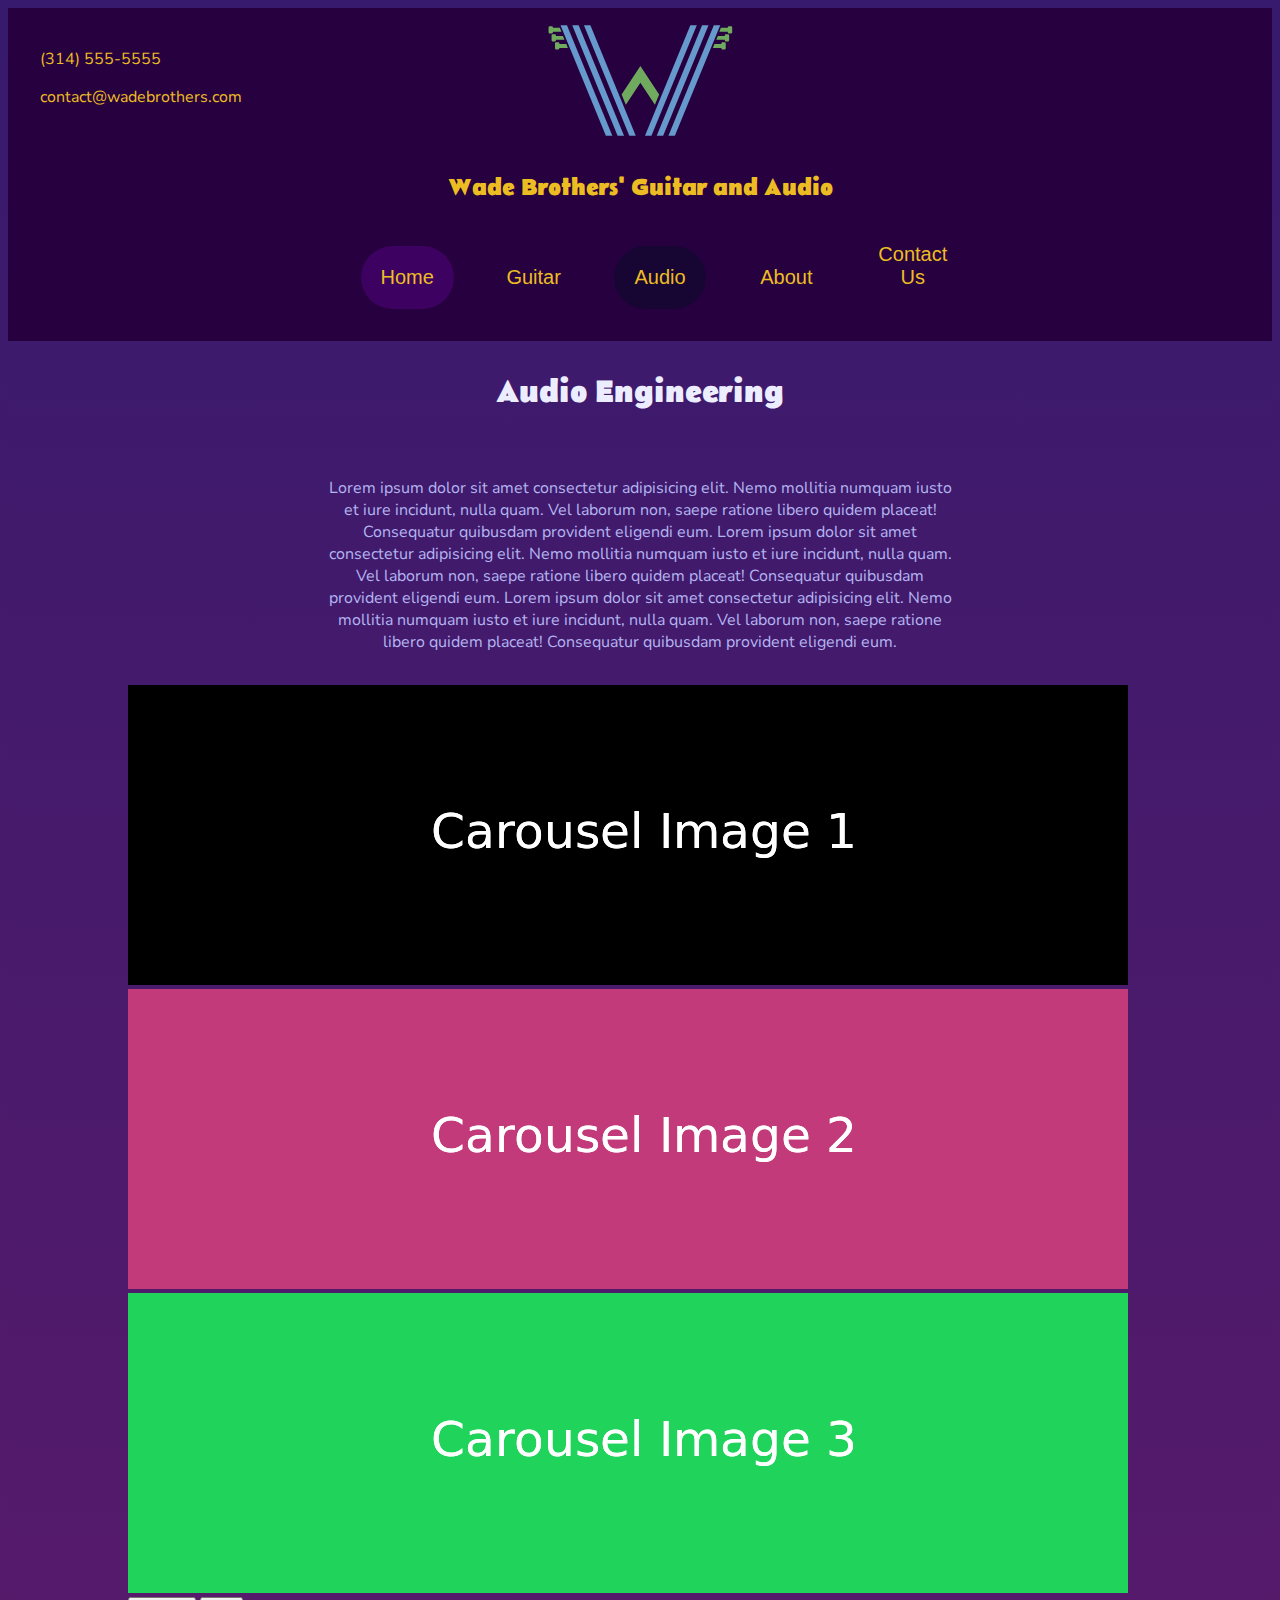
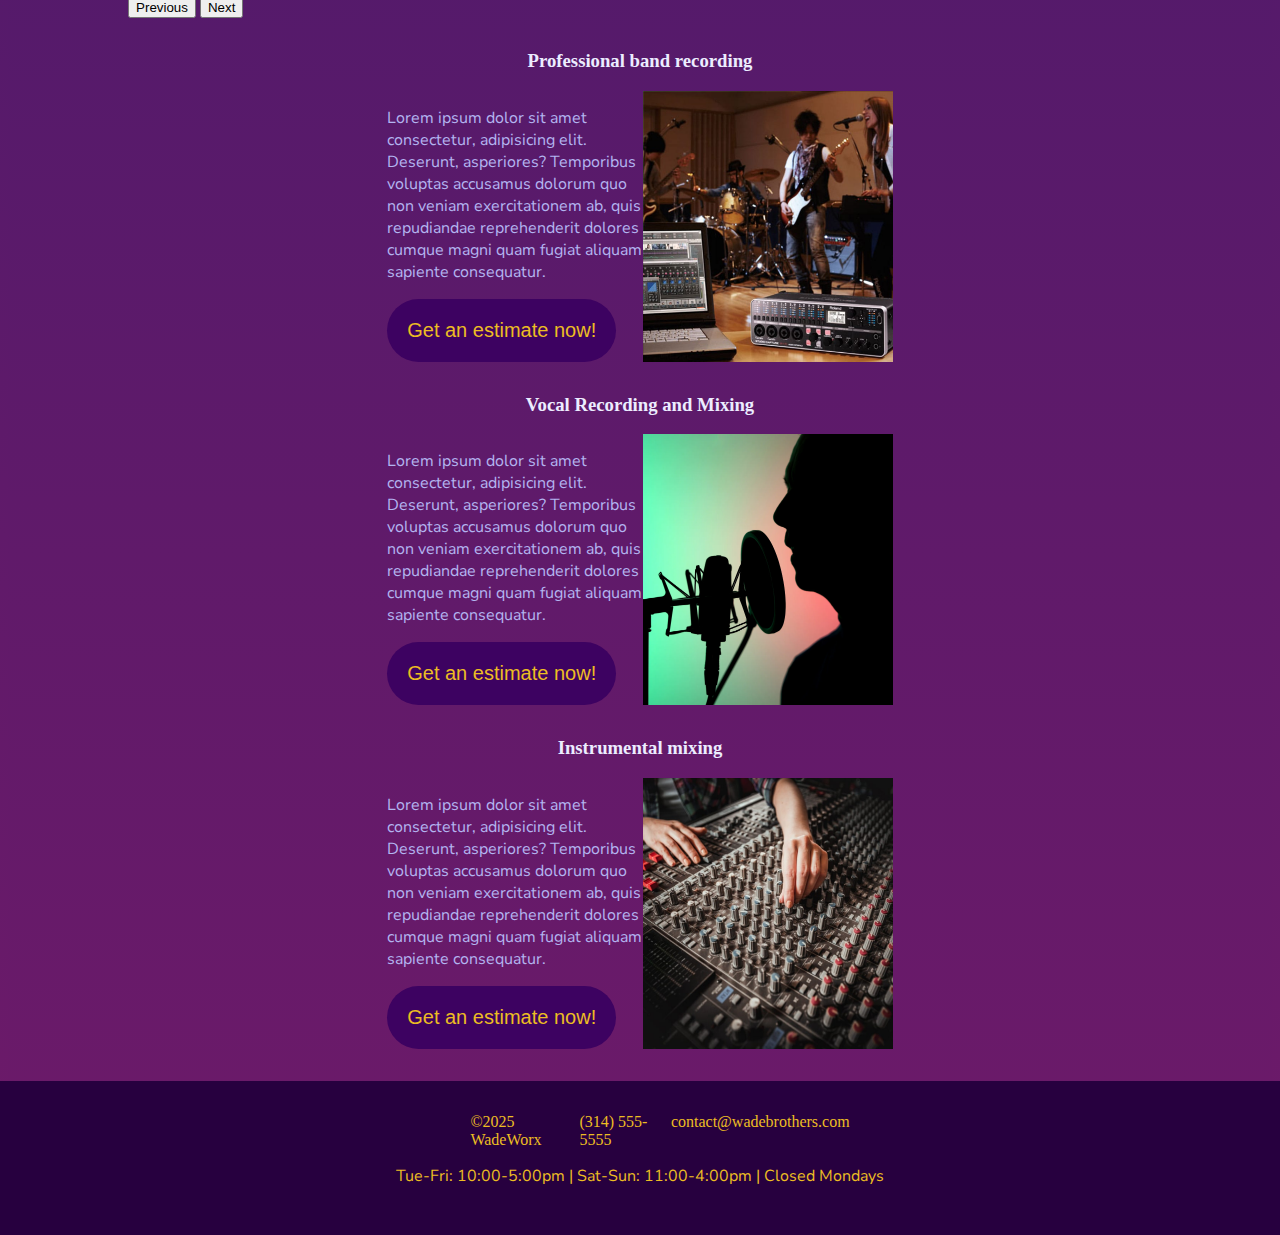
<file: Assets/Docs/audio.html>
<!DOCTYPE html>
<html lang="en">
<head>
    <meta charset="UTF-8">
    <meta name="viewport" content="width=device-width, initial-scale=1.0">
    <title>Guitar Repair</title>
    <link href="./guitarCSS.css" rel="stylesheet" />
    <link href="styling_gen.css" rel="stylesheet" />
    <link href="https://cdn.jsdelivr.net/npm/bootstrap@5.3.4/dist/css/bootstrap.min.css" rel="stylesheet" integrity="sha384-DQvkBjpPgn7RC31MCQoOeC9TI2kdqa4+BSgNMNj8v77fdC77Kj5zpWFTJaaAoMbC" crossorigin="anonymous">

</head>
<body>

<div class="wrapper">

    <header>
        <div class="contact_fast">
            <p>(314) 555-5555</p>
            <a><p>contact@wadebrothers.com</p></a>
        </div>
        <div class="logo">
            <a href="index.html"><img class="logo_img" src="../Assets/WadeLogo.svg" alt=""></a>
            <h2 class="title">Wade Brothers' Guitar and Audio</h2>
        </div>
        <nav>
            <ul class="navlist">
                <li class="homebutton"><a href="index.html"><button>Home</button></a></li>
                <li><a href="guitar.html"><button>Guitar</button></a></li>
                <li class="currentpage"><a href="audio.html"><button>Audio</button></a></li>                
                <li ><a href="about.html"><button>About</button></a></li>
                <li><a href="contact.html"><button>Contact Us</button></a></li>
            </ul>
        </nav>
    </header>

    <main>
        <section class="intro">
            <h1>Audio Engineering</h1>
            <p>Lorem ipsum dolor sit amet consectetur adipisicing elit. Nemo mollitia numquam iusto et iure incidunt, nulla quam. Vel laborum non, saepe ratione libero quidem placeat! Consequatur quibusdam provident eligendi eum.
                Lorem ipsum dolor sit amet consectetur adipisicing elit. Nemo mollitia numquam iusto et iure incidunt, nulla quam. Vel laborum non, saepe ratione libero quidem placeat! Consequatur quibusdam provident eligendi eum. 
                Lorem ipsum dolor sit amet consectetur adipisicing elit. Nemo mollitia numquam iusto et iure incidunt, nulla quam. Vel laborum non, saepe ratione libero quidem placeat! Consequatur quibusdam provident eligendi eum.
            </p>
        </section>
        <section class="carousel">
            <div id="carouselExample" class="carousel slide">
                <div class="carousel-inner">
                  <div class="carousel-item active">
                    <img src="../Assets/Carousel 1.png" class="d-block w-100" alt="...">
                  </div>
                  <div class="carousel-item">
                    <img src="../Assets/Carousel 2.png" class="d-block w-100" alt="...">
                  </div>
                  <div class="carousel-item">
                    <img src="../Assets/Carousel 3.png" class="d-block w-100" alt="...">
                  </div>
                </div>
                <button class="carousel-control-prev" type="button" data-bs-target="#carouselExample" data-bs-slide="prev">
                  <span class="carousel-control-prev-icon" aria-hidden="true"></span>
                  <span class="visually-hidden">Previous</span>
                </button>
                <button class="carousel-control-next" type="button" data-bs-target="#carouselExample" data-bs-slide="next">
                  <span class="carousel-control-next-icon" aria-hidden="true"></span>
                  <span class="visually-hidden">Next</span>
                </button>
              </div>
        </section>

        <section class="services">
            <div class="service_item">
                <h3>Professional band recording</h3>
                <div class="service_details">   
                    <div class="service_text">
                        <p>Lorem ipsum dolor sit amet consectetur, adipisicing elit. Deserunt, asperiores? Temporibus voluptas accusamus dolorum quo non veniam exercitationem ab, quis repudiandae reprehenderit dolores cumque magni quam fugiat aliquam sapiente consequatur.</p>
                        <a href="contact.html"><button>Get an estimate now!</button></a>
                    </div>             
                    <img src="../Assets/Service_Record.png" alt="">
                </div>
            </div>
            <div class="service_item">
                <h3>Vocal Recording and Mixing</h3>
                <div class="service_details">   
                    <div class="service_text">
                        <p>Lorem ipsum dolor sit amet consectetur, adipisicing elit. Deserunt, asperiores? Temporibus voluptas accusamus dolorum quo non veniam exercitationem ab, quis repudiandae reprehenderit dolores cumque magni quam fugiat aliquam sapiente consequatur.</p>
                        <a href="contact.html"><button>Get an estimate now!</button></a>
                    </div>             
                    <img src="../Assets/Service_Vocal.png" alt="">
                </div>
            </div>
            <div class="service_item">
                <h3>Instrumental mixing</h3>
                <div class="service_details">   
                    <div class="service_text">
                        <p>Lorem ipsum dolor sit amet consectetur, adipisicing elit. Deserunt, asperiores? Temporibus voluptas accusamus dolorum quo non veniam exercitationem ab, quis repudiandae reprehenderit dolores cumque magni quam fugiat aliquam sapiente consequatur.</p>
                        <a href="contact.html"><button>Get an estimate now!</button></a>
                    </div>             
                    <img src="../Assets/Service_Music.png" alt="">
                </div>
            </div>
        </section>
    </main>

    <footer>
        <ul>
            <li>©2025 WadeWorx</li>
            <li>(314) 555-5555</li>
            <li>contact@wadebrothers.com</li>
        </ul>
        <p>Tue-Fri: 10:00-5:00pm | Sat-Sun: 11:00-4:00pm | Closed Mondays</p>
    </footer>

</div>
<script src="https://cdn.jsdelivr.net/npm/bootstrap@5.3.4/dist/js/bootstrap.bundle.min.js" integrity="sha384-YUe2LzesAfftltw+PEaao2tjU/QATaW/rOitAq67e0CT0Zi2VVRL0oC4+gAaeBKu" crossorigin="anonymous"></script>
</body>
</html>
</file>
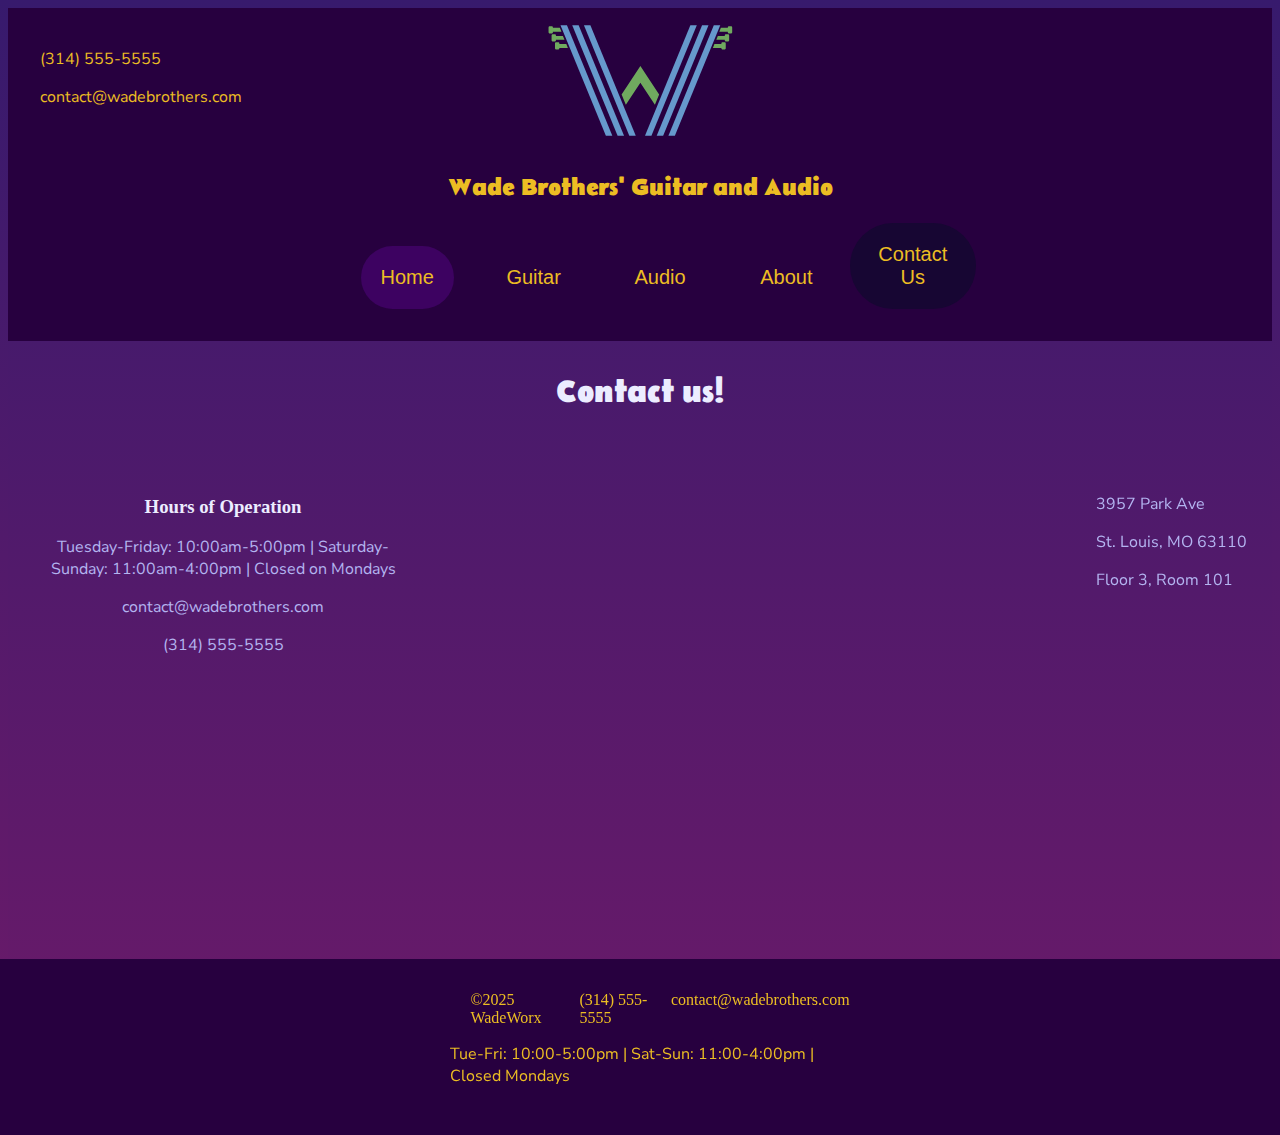
<file: Assets/Docs/contact.html>
<!DOCTYPE html>
<html lang="en">
<head>
    <meta charset="UTF-8">
    <meta name="viewport" content="width=device-width, initial-scale=1.0">
    <title>Contact Us</title>
    <link href="./contactCSS.css" rel="stylesheet" />
    <link href="./styling_gen.css" rel="stylesheet" />
    <link href="https://cdn.jsdelivr.net/npm/bootstrap@5.3.4/dist/css/bootstrap.min.css" rel="stylesheet" integrity="sha384-DQvkBjpPgn7RC31MCQoOeC9TI2kdqa4+BSgNMNj8v77fdC77Kj5zpWFTJaaAoMbC" crossorigin="anonymous">

</head>
<body>
<div class="wrapper">
    <header>
        <div class="contact_fast">
            <p>(314) 555-5555</p>
            <a><p>contact@wadebrothers.com</p></a>
        </div>
        <div class="logo">
            <a href="index.html"><img class="logo_img" src="../Assets/WadeLogo.svg" alt=""></a>
            <h2 class="title">Wade Brothers' Guitar and Audio</h2>
        </div>
        <nav>
            <ul class="navlist">
                <li class="homebutton"><a href="index.html"><button>Home</button></a></li>
                <li><a href="guitar.html"><button>Guitar</button></a></li>
                <li><a href="audio.html"><button>Audio</button></a></li>                
                <li><a href="about.html"><button>About</button></a></li>
                <li class="currentpage"><a href="contact.html"><button>Contact Us</button></a></li>
            </ul>
        </nav>
    </header>

    <main>
        <section class="intro">
            <h1>Contact us!</h1>
        </section>

        <section class="information">
            <div class="base_info">
                <h3>Hours of Operation</h3>
                <p>Tuesday-Friday: 10:00am-5:00pm | Saturday-Sunday: 11:00am-4:00pm | Closed on Mondays</p>
                <p>contact@wadebrothers.com</p>
                <p>(314) 555-5555</p>
            </div>
            <div class="location">
                <iframe src="https://www.google.com/maps/embed?pb=!1m18!1m12!1m3!1d6234.344891626099!2d-90.2490940232544!3d38.621913762910694!2m3!1f0!2f0!3f0!3m2!1i1024!2i768!4f13.1!3m3!1m2!1s0x87d8b4ed917e2f9f%3A0xb94b5afbff3e94f6!2sUtopia%20Studios!5e0!3m2!1sen!2sus!4v1743857346401!5m2!1sen!2sus" width="600" height="450" style="border:0;" allowfullscreen="" loading="lazy" referrerpolicy="no-referrer-when-downgrade"></iframe>
                <div class="location_text">
                    <p>3957 Park Ave</p>
                    <p>St. Louis, MO 63110</p>
                    <p>Floor 3, Room 101</p>                    
                </div>
            </div>
        </section>

    </main>

    <footer>
        <ul>
            <li>©2025 WadeWorx</li>
            <li>(314) 555-5555</li>
            <li>contact@wadebrothers.com</li>
        </ul>
        <p>Tue-Fri: 10:00-5:00pm | Sat-Sun: 11:00-4:00pm | Closed Mondays</p>
    </footer>
</div>
    
<script src="https://cdn.jsdelivr.net/npm/bootstrap@5.3.4/dist/js/bootstrap.bundle.min.js" integrity="sha384-YUe2LzesAfftltw+PEaao2tjU/QATaW/rOitAq67e0CT0Zi2VVRL0oC4+gAaeBKu" crossorigin="anonymous"></script>
</body>
</html>
</file>
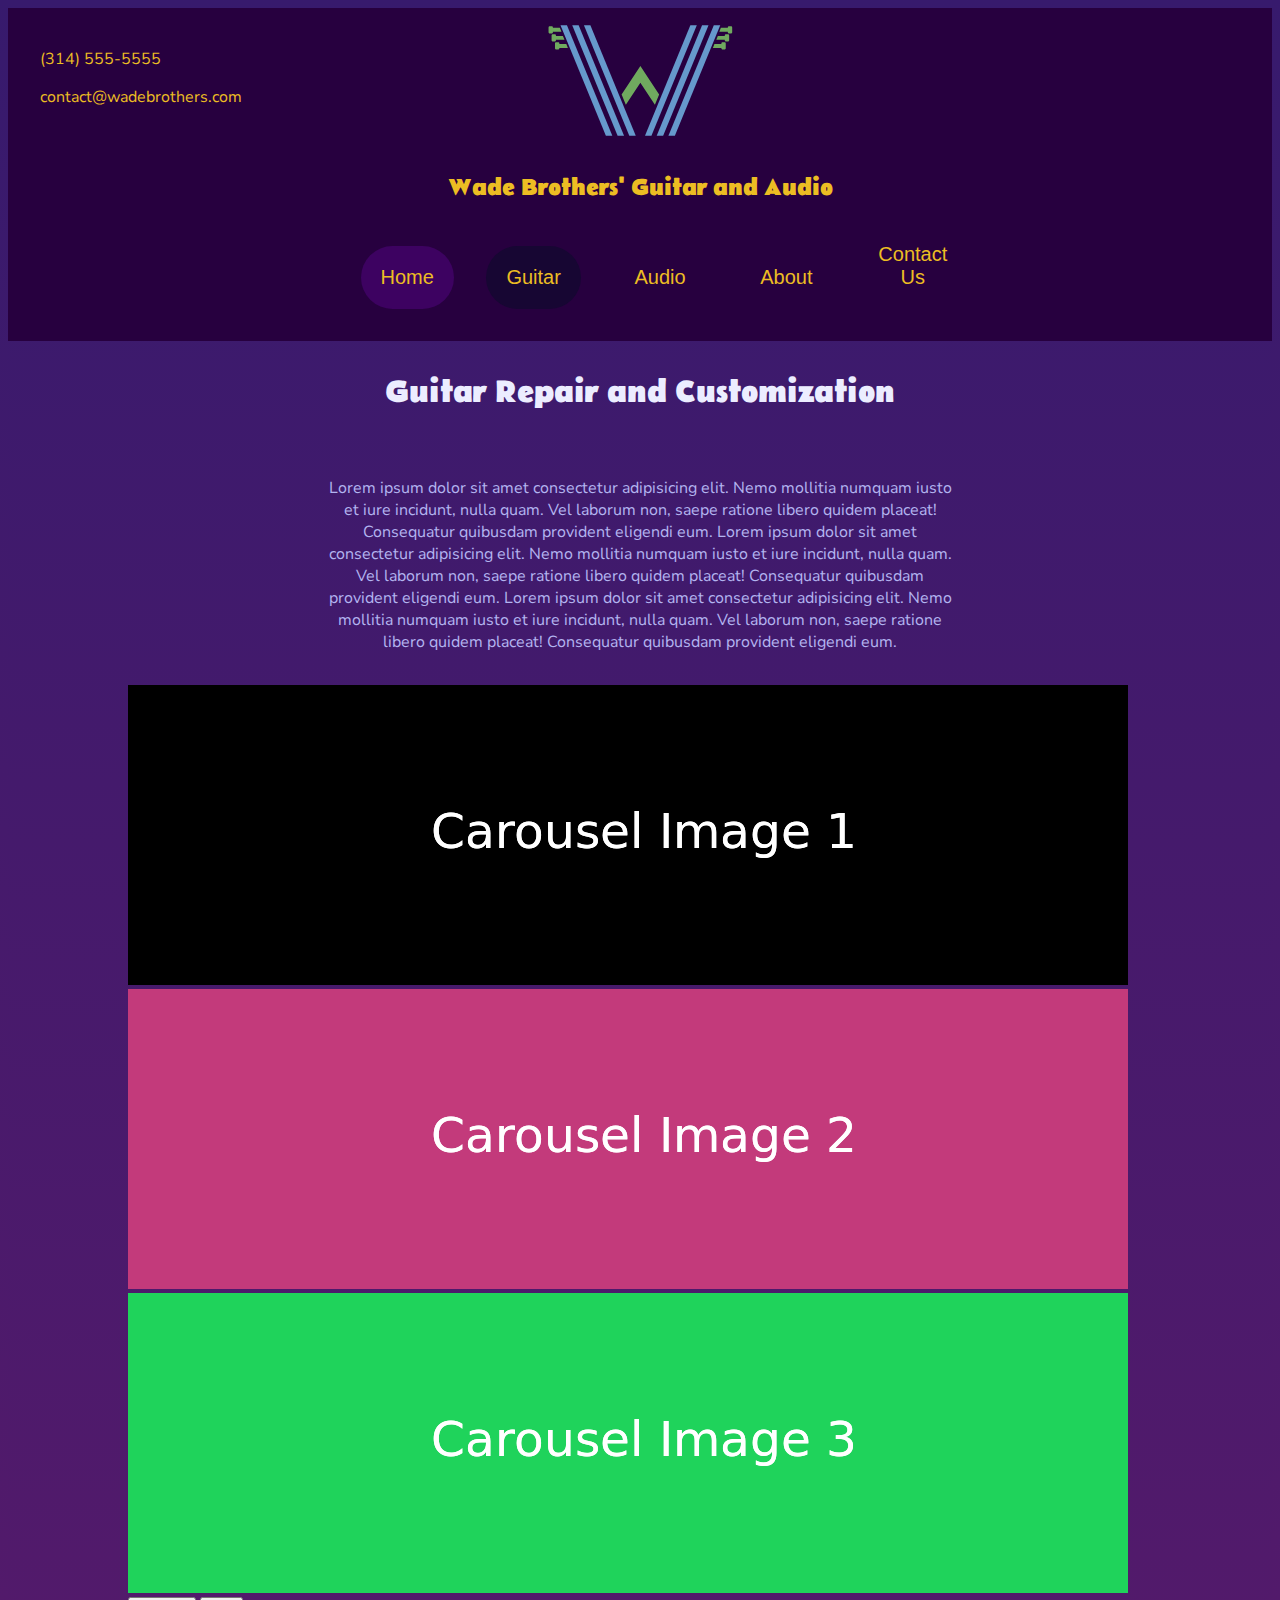
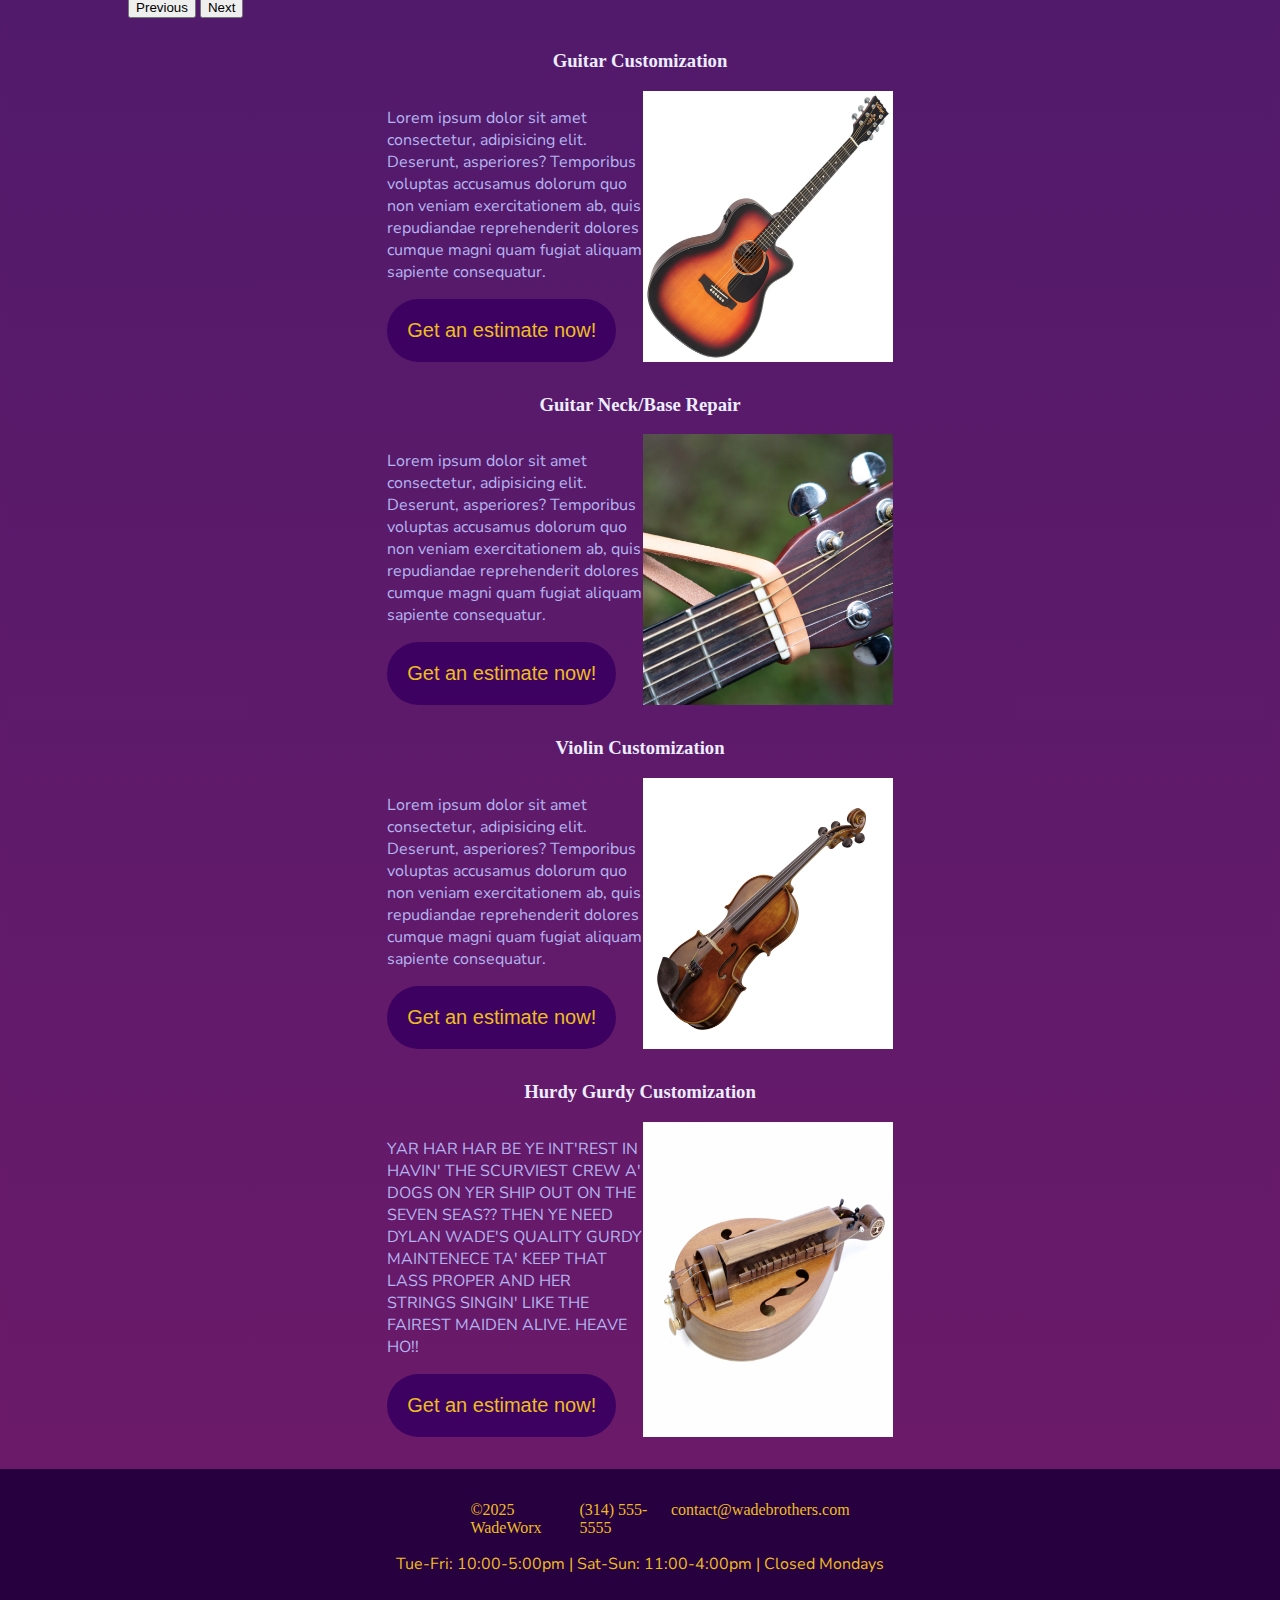
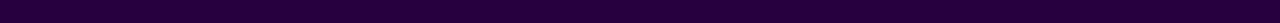
<file: Assets/Docs/guitar.html>
<!DOCTYPE html>
<html lang="en">
<head>
    <meta charset="UTF-8">
    <meta name="viewport" content="width=device-width, initial-scale=1.0">
    <title>Guitar Repair</title>
    <link href="guitarCSS.css" rel="stylesheet" />
    <link href="styling_gen.css" rel="stylesheet" />
    <link href="https://cdn.jsdelivr.net/npm/bootstrap@5.3.4/dist/css/bootstrap.min.css" rel="stylesheet" integrity="sha384-DQvkBjpPgn7RC31MCQoOeC9TI2kdqa4+BSgNMNj8v77fdC77Kj5zpWFTJaaAoMbC" crossorigin="anonymous">
</head>
<body>

<div class="wrapper">
        <div class="contact_fast">
            <p>(314) 555-5555</p>
            <a><p>contact@wadebrothers.com</p></a>
        </div>
    <header>

        <div class="logo">
            <a href="index.html"><img class="logo_img" src="../Assets/WadeLogo.svg" alt=""></a>
            <h2 class="title">Wade Brothers' Guitar and Audio</h2>
        </div>
        <nav>
            <ul class="navlist">
                <li class="homebutton"><a href="index.html"><button>Home</button></a></li>
                <li class="currentpage"><a href="guitar.html"><button>Guitar</button></a></li>
                <li><a href="audio.html"><button>Audio</button></a></li>                
                <li><a href="about.html"><button>About</button></a></li>
                <li><a href="contact.html"><button>Contact Us</button></a></li>
            </ul>
        </nav>
    </header>

    <main>
        <section class="intro">
            <h1>Guitar Repair and Customization</h1>
            <p>Lorem ipsum dolor sit amet consectetur adipisicing elit. Nemo mollitia numquam iusto et iure incidunt, nulla quam. Vel laborum non, saepe ratione libero quidem placeat! Consequatur quibusdam provident eligendi eum.
                Lorem ipsum dolor sit amet consectetur adipisicing elit. Nemo mollitia numquam iusto et iure incidunt, nulla quam. Vel laborum non, saepe ratione libero quidem placeat! Consequatur quibusdam provident eligendi eum. 
                Lorem ipsum dolor sit amet consectetur adipisicing elit. Nemo mollitia numquam iusto et iure incidunt, nulla quam. Vel laborum non, saepe ratione libero quidem placeat! Consequatur quibusdam provident eligendi eum.
            </p>
        </section>
        <section class="carousel">
            <div id="carouselExample" class="carousel slide">
                <div class="carousel-inner">
                  <div class="carousel-item active">
                    <img src="../Assets/Carousel 1.png" class="d-block w-100" alt="...">
                  </div>
                  <div class="carousel-item">
                    <img src="../Assets/Carousel 2.png" class="d-block w-100" alt="...">
                  </div>
                  <div class="carousel-item">
                    <img src="../Assets/Carousel 3.png" class="d-block w-100" alt="...">
                  </div>
                </div>
                <button class="carousel-control-prev" type="button" data-bs-target="#carouselExample" data-bs-slide="prev">
                  <span class="carousel-control-prev-icon" aria-hidden="true"></span>
                  <span class="visually-hidden">Previous</span>
                </button>
                <button class="carousel-control-next" type="button" data-bs-target="#carouselExample" data-bs-slide="next">
                  <span class="carousel-control-next-icon" aria-hidden="true"></span>
                  <span class="visually-hidden">Next</span>
                </button>
              </div>
        </section>

        <section class="services">
            <div class="service_item">
                <h3>Guitar Customization</h3>
                <div class="service_details">   
                    <div class="service_text">
                        <p>Lorem ipsum dolor sit amet consectetur, adipisicing elit. Deserunt, asperiores? Temporibus voluptas accusamus dolorum quo non veniam exercitationem ab, quis repudiandae reprehenderit dolores cumque magni quam fugiat aliquam sapiente consequatur.</p>
                        <a href="contact.html"><button>Get an estimate now!</button></a>
                    </div>             
                    <img src="../Assets/Service_Guitar.png" alt="">
                </div>
            </div>

            <div class="service_item">
                <h3>Guitar Neck/Base Repair</h3>
                <div class="service_details">   
                    <div class="service_text">
                        <p>Lorem ipsum dolor sit amet consectetur, adipisicing elit. Deserunt, asperiores? Temporibus voluptas accusamus dolorum quo non veniam exercitationem ab, quis repudiandae reprehenderit dolores cumque magni quam fugiat aliquam sapiente consequatur.</p>
                        <a href="contact.html"><button>Get an estimate now!</button></a>
                    </div>             
                    <img src="../Assets/Service_Guitarneck.png" alt="">
                </div>
            </div>

            <div class="service_item">
                <h3>Violin Customization</h3>
                <div class="service_details">   
                    <div class="service_text">
                        <p>Lorem ipsum dolor sit amet consectetur, adipisicing elit. Deserunt, asperiores? Temporibus voluptas accusamus dolorum quo non veniam exercitationem ab, quis repudiandae reprehenderit dolores cumque magni quam fugiat aliquam sapiente consequatur.</p>
                        <a href="contact.html"><button>Get an estimate now!</button></a>
                    </div>             
                    <img src="../Assets/Service_Violin.png" alt="">
                </div>
            </div>

            <div class="service_item">
                <h3>Hurdy Gurdy Customization</h3>
                <div class="service_details">   
                    <div class="service_text">
                        <p>YAR HAR HAR BE YE INT'REST IN HAVIN' THE SCURVIEST CREW A' DOGS ON YER SHIP OUT ON THE SEVEN SEAS?? THEN YE NEED DYLAN WADE'S QUALITY GURDY MAINTENECE TA' KEEP THAT LASS PROPER AND HER STRINGS SINGIN' LIKE THE FAIREST MAIDEN ALIVE. HEAVE HO!!</p>
                        <a href="contact.html"><button>Get an estimate now!</button></a>
                    </div>             
                    <img src="../Assets/Service_Gurdy.png" alt="">
                </div>
            </div>

        </section>
    </main>

    <footer>
        <ul>
            <li>©2025 WadeWorx</li>
            <li>(314) 555-5555</li>
            <li>contact@wadebrothers.com</li>
        </ul>
        <p>Tue-Fri: 10:00-5:00pm | Sat-Sun: 11:00-4:00pm | Closed Mondays</p>
    </footer>

</div>
<script src="https://cdn.jsdelivr.net/npm/bootstrap@5.3.4/dist/js/bootstrap.bundle.min.js" integrity="sha384-YUe2LzesAfftltw+PEaao2tjU/QATaW/rOitAq67e0CT0Zi2VVRL0oC4+gAaeBKu" crossorigin="anonymous"></script>
</body>
</html>
</file>
<file: Docs/indexCSS.css>
.wrapper{
    margin: 0 auto;
}
main{
    padding-bottom: 5em;
}
main p{
    width: 50%;
    margin: auto;
}

.banner{
 width: 100%;
 height: 15em;
 background: url(../Assets/Index_Banner.png);
 background-size: cover;
 margin-bottom: 2em;
}

.services{
    margin: auto;
    margin-bottom: 2em;
    width: 50%;
    display: flex;
    justify-content: space-around;
}
.services img{
    max-width: 250px;
}




.note{
    background-color: yellow;
}
</file>
<file: Docs/styling_gen.css>
@import url("variables.css");

body{
background-color: rgb(175, 111, 111);
}

.contact_fast{
    position: absolute;
    top: 0px;
    padding: 2em;
}
.contact_fast p,
.title{
    color: var(--txt_head);
}

header{
    background-color: rgb(12, 27, 13);
    margin-top: 0;
}

header a{
    text-decoration: none;
    color: var(--txt_head);
}

.logo{
    display:grid;
    justify-content: center;
   }
   .title{
       text-align: center;
   }
   .logo_img{
       max-width: 200px;
       display: grid;
       margin: auto;
   }
   .navlist, .navlist li{
       margin: auto;
       width: 50%;
       display: flex;
       justify-content: space-around;
       list-style: none;
       margin-bottom: 2em;
   }

footer{
    background-color: var(--bg_foot);
    padding: 2em;
    margin: 0 -2em -2em -2em;
}
footer ul{
    display: flex;
    justify-content: space-around;
    width: 30%;
    margin: auto;
    margin-bottom: 1em;
}
footer p, footer li{
    color: var(--txt_foot);
    list-style: none;      
}
footer p{
    display: flex;
    justify-content: center;
}
</file>
<file: Assets/Docs/indexCSS.css>
.wrapper{
    margin: 0 auto;
}
main{
    padding-bottom: 5em;
}
main p{
    width: 50%;
    margin: auto;
}

.banner{
 width: 100%;
 height: 15em;
 background: url(../Assets/Index_Banner.png);
 background-size: cover;
 margin-bottom: 2em;
}

.services{
    margin: auto;
    margin-bottom: 2em;
    width: 50%;
    display: flex;
    justify-content: space-around;
}
.services img{
    max-width: 250px;
}




.note{
    background-color: black;
}
</file>
<file: Assets/Docs/styling_gen.css>
@import url("variables.css");
@import url('https://fonts.googleapis.com/css2?family=Belanosima:wght@400;600;700&display=swap');
@import url('https://fonts.googleapis.com/css2?family=Belanosima:wght@400;600;700&family=Nunito+Sans:ital,opsz,wght@0,6..12,200..1000;1,6..12,200..1000&display=swap');

body, .wrapper{
    background: var(--bg_body);
}

h1, h2{
    font-family: 'Belanosima';
    font-weight: bold;
}
p{
    font-family: 'Nunito Sans';
}
main h1,
main h2,
main h3{
    color: var(--txt_body_title);
}
main p{
    color: var(--txt_body);
}

.contact_fast{
    position: absolute;
    top: 0px;
    padding: 2em;
}
.contact_fast p,
.title{
    color: var(--txt_edge);
}

header{
    background-color: var(--bg_edge);
    margin-top: 0;
}

header button{
    color: var(--txt_edge);
    text-decoration: none;
}

.logo{
    display:grid;
    justify-content: center;
   }
.title{
       text-align: center;
   }
.logo_img{
       max-width: 200px;
       display: grid;
       margin: auto;
       padding: 1em;
   }
.logo_large{
        max-width: 300px;
    }
.navlist, 
.navlist li{
       margin: auto;
       width: 50%;
       display: flex;
       justify-content: space-around;
       list-style: none;
       margin-bottom: 2em;
   }
.navlist button{
    width: fit-content;
    padding: 1em;
    font-size: 1.25em;
    border-radius: 3em;
    transition: all .1s ease;

    background: none;
    border: none;
   }
.navlist button:hover{
    scale: 110%;
    background-color: #170633;
    transition: all .1s ease;
   }
.navlist button:active{
    scale: 95%;
    background-color: #0d031d;
    transition: all .1s ease;
   }


.homebutton button{
    background-color: var(--btn_home);
    border-radius: 3em;
}
.currentpage button{
    background-color: #170633;
    border-radius: 3em;
}

footer{
    background-color: var(--bg_edge);
    padding: 2em;
    margin: 0 -2em -2em -2em;
}
footer ul{
    display: flex;
    justify-content: space-around;
    width: 30%;
    margin: auto;
    margin-bottom: 1em;
}
footer p, footer li{
    color: var(--txt_edge);
    list-style: none;      
}
footer p{
    display: flex;
    justify-content: center;
}
</file>
<file: Docs/aboutCSS.css>
.wrapper{
    margin: 0 auto;
}


.intro h1, .intro p{
    width: 50%;
    margin: auto;
    margin-bottom: 2em;
    text-align: center;
}

.bios{
    display: grid;
    justify-content: center;
    width: 60%;
    margin: auto;
}


.person{
    margin-bottom: 2em;
}
.person_info{
    display: flex;
}
.person_info img{
    max-width: 250px;
}
.socialmedia{
    max-width: 30px;
}
main p{
    margin-left: 2em;
}
</file>
<file: Docs/guitarCSS.css>
.wrapper{
    margin: 0 auto;
}
   .intro h1, .intro p{
    width: 50%;
    margin: auto;
    margin-bottom: 2em;
    text-align: center;
}

.carousel{
    max-width: 90%;
    margin: auto;
    margin-bottom: 2em;
}

.service_item{
    width: 40%;

    margin: auto;
    margin-bottom: 2em;
}
.service_item h3{
    text-align: center;
}
.service_item div{
    display: flex;
}
.service_item img{
    max-width: 250px;
}
</file>
<file: Docs/contactCSS.css>
.wrapper{
    margin: 0 auto;
}
.intro h1, .intro p{
    width: 50%;
    margin: auto;
    margin-bottom: 2em;
    text-align: center;
}

.information{
    display: flex;
    justify-content: space-around;
    margin-bottom: 2em;
}
.information h3,
.information p{
    text-align: center;
}
.base_info{
    width: 30%;
}
.location{
    display: flex;
}
.location p{
    text-align: left;
    margin-left: 2em;
}
.location img{
    max-width: 300px;
}

/* Footer */
footer ul, footer p{
    list-style: none;
    display: flex;
    justify-content: space-around;
    width: 30%;
    margin: auto;
    margin-bottom: 1em;
}
/**/
</file>
<file: Assets/Docs/aboutCSS.css>
.wrapper{
    margin: 0 auto;
}


.intro h1, .intro p{
    width: 50%;
    margin: auto;
    margin-bottom: 2em;
    text-align: center;
}

.bios{
    display: grid;
    justify-content: center;
    width: 60%;
    margin: auto;
}


.person{
    margin-bottom: 2em;
}
.person_info{
    display: flex;
}
.person_info img{
    max-width: 250px;
}
.socialmedia{
    max-width: 30px;
}
main p{
    margin-left: 2em;
}
</file>
<file: Assets/Docs/guitarCSS.css>
.wrapper{
    margin: 0 auto;
}
   .intro h1, .intro p{
    width: 50%;
    margin: auto;
    margin-bottom: 2em;
    text-align: center;
}

.carousel{
    max-width: 90%;
    margin: auto;
    margin-bottom: 2em;
}

.service_item{
    width: 40%;

    margin: auto;
    margin-bottom: 2em;
}
.service_details{
    display: flex;
}

.service_item h3{
    text-align: center;
}
.service_item img{
    max-width: 250px;
}
.service_item button{
    background: var(--btn_home);
    color: var(--txt_edge);
    font-size: 1.25em;
    border: none;
    border-radius: 2em;
    padding: 1em;
    transition: all .1s ease;
}
.service_item button:hover{
    scale: 105%;
    transition: all .1s ease;
}
</file>
<file: Assets/Docs/contactCSS.css>
.wrapper{
    margin: 0 auto;
}
.intro h1, .intro p{
    width: 50%;
    margin: auto;
    margin-bottom: 2em;
    text-align: center;
}

.information{
    display: flex;
    justify-content: space-around;
    margin-bottom: 2em;
}
.information h3,
.information p{
    text-align: center;
}
.base_info{
    width: 30%;
}
.location{
    display: flex;
}
.location p{
    text-align: left;
    margin-left: 2em;
}
.location img{
    max-width: 300px;
}

/* Footer */
footer ul, footer p{
    list-style: none;
    display: flex;
    justify-content: space-around;
    width: 30%;
    margin: auto;
    margin-bottom: 1em;
}
/**/
</file>
